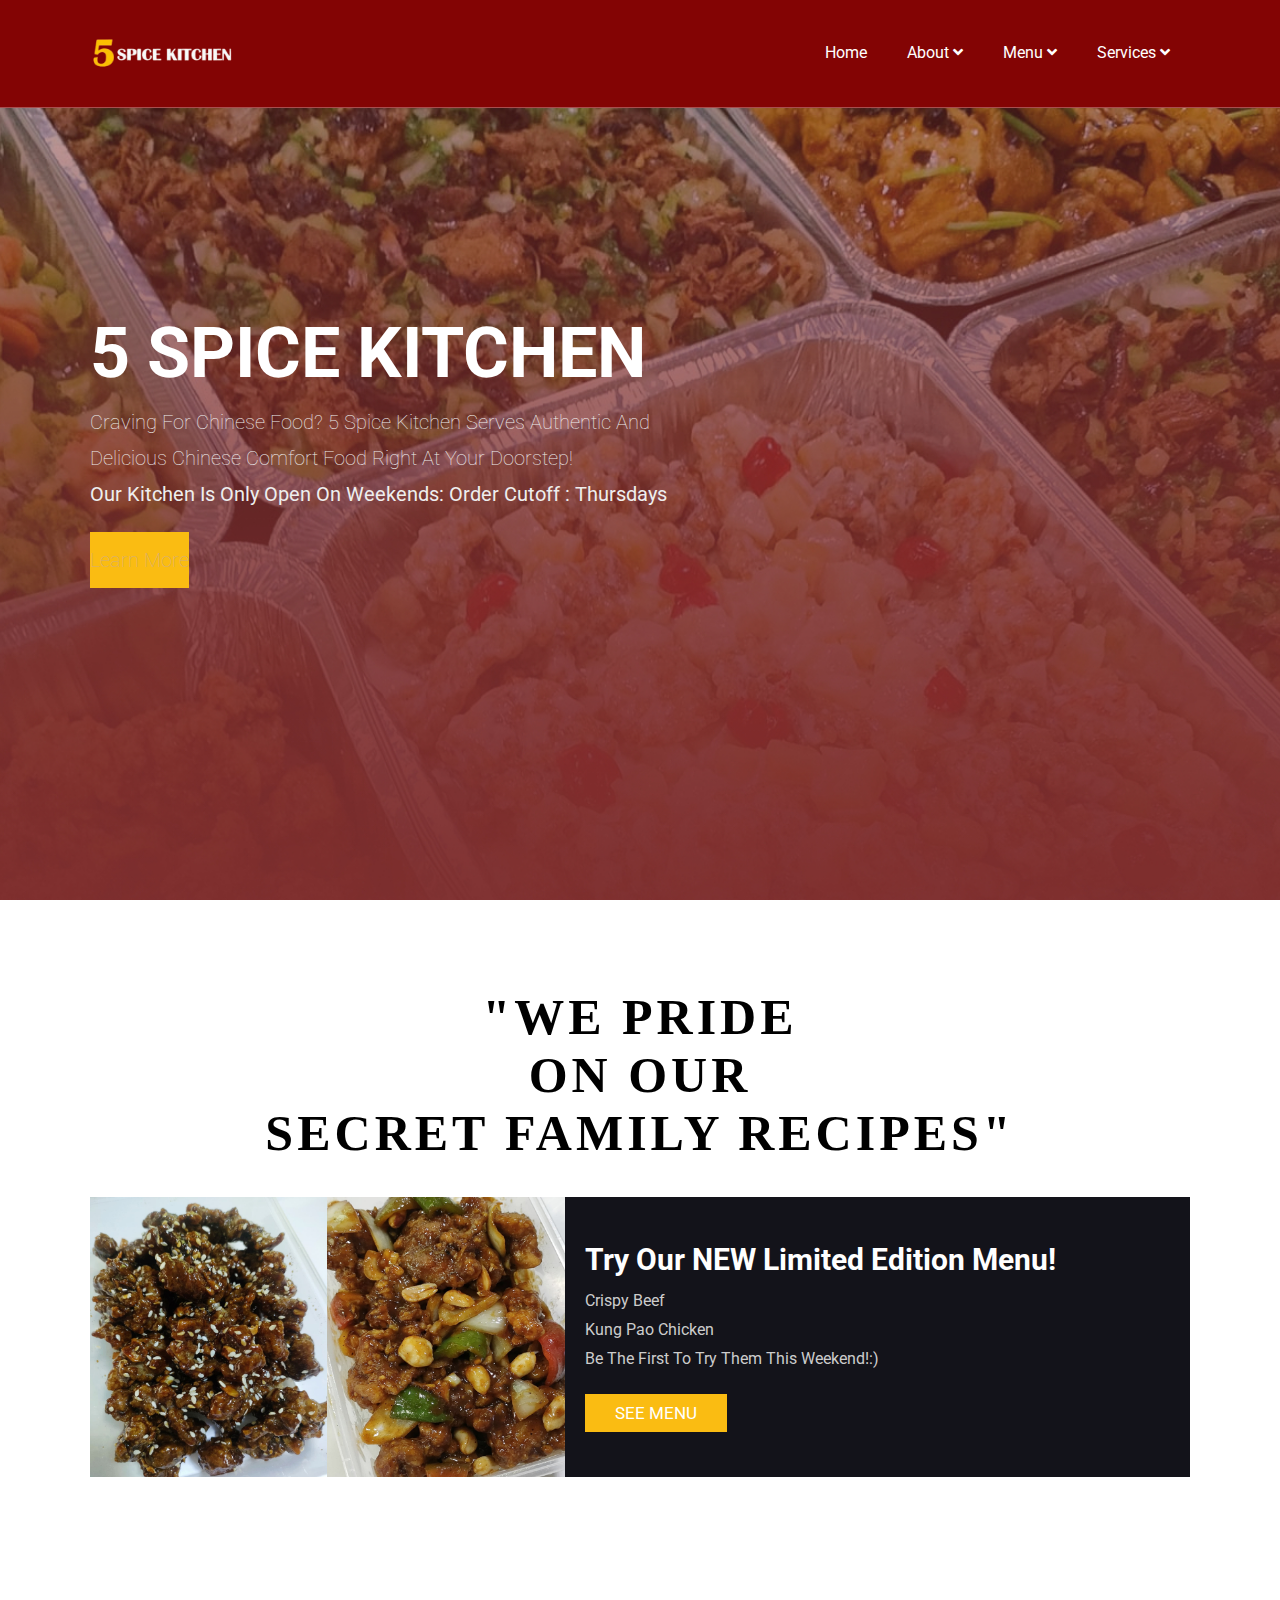
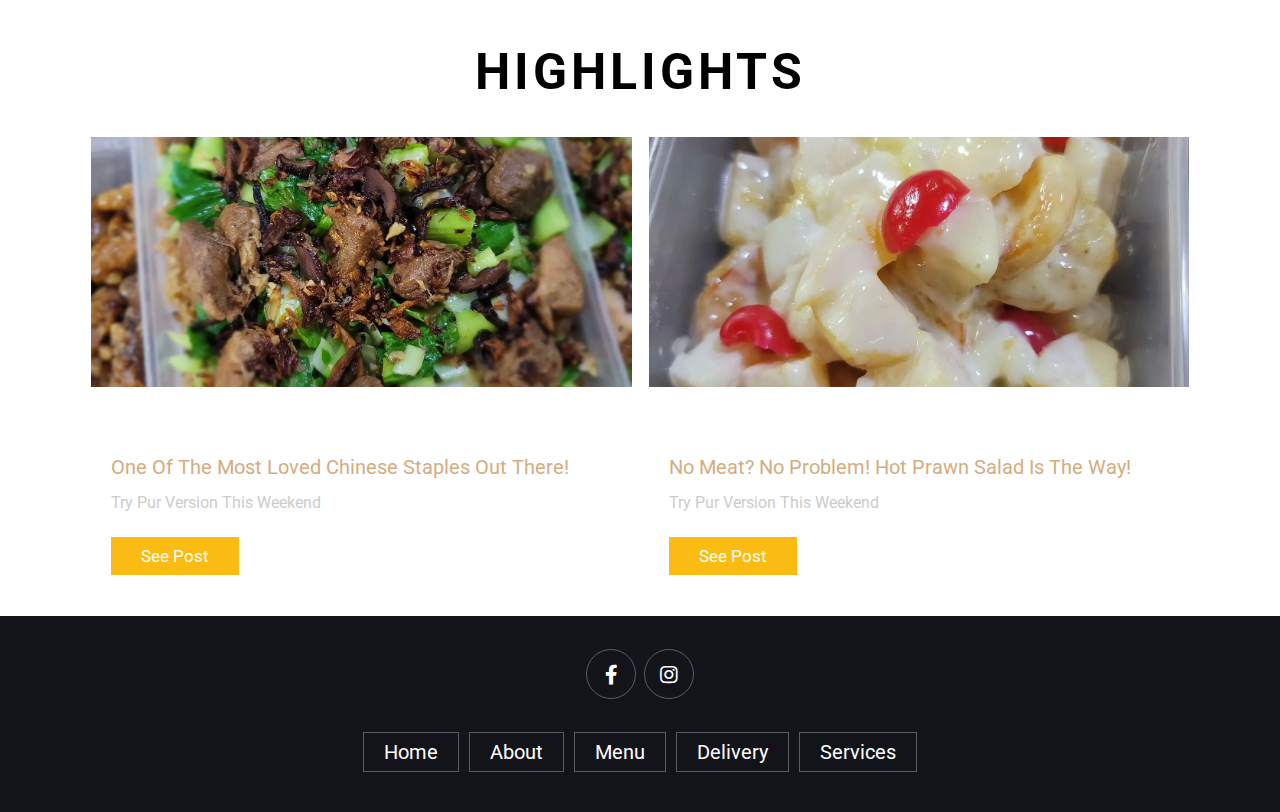
<file: 5Spice/index.html>
<!DOCTYPE html>
<html lang="en">
<head>
    <meta charset="UTF-8">
    <meta http-equiv="X-UA-Compatible" content="IE=edge">
    <meta name="viewport" content="width=device-width, initial-scale=1.0">
    <title>5 Spice Kitchen</title>

    <!-- font awesome cdn link  -->
    <link rel="stylesheet" href="https://cdnjs.cloudflare.com/ajax/libs/font-awesome/5.15.4/css/all.min.css">

    <!-- custom css file link  -->
    <link rel="stylesheet" href="css/style.css">

</head>
<body>

<!-- header section starts  -->

<header class="header">

    <a href="#" class="logo">
        <img src="images/5spice.png" alt="">
    </a>

   <div class="nav">
      <ul class="menu">
        <li class="menu-item"><a href="index.html">Home</a></li>
        <li class="menu-item">
          <a class="sub-btn" href="#">About <i class="fas fa-angle-down"></i> </a>
          <ul class="sub-menu">
            <li class="sub-item"><a href="about.html">About us</a></li>
            <li class="sub-item"><a href="reviews.html">Reviews</a></li>
            <li class="sub-item"><a href="contacts.html">Contacts</a></li>
          </ul>
        </li>
        <li class="menu-item">
          <a href="#">Menu <i class="fas fa-angle-down"></i> </a>
          <ul class="sub-menu">
            <li class="sub-item"><a href="alacarte.html">Ala Carte</a></li>
            <li class="sub-item"><a href="tray.html">Tray</a></li>
          </ul>
      </li>

        </li>
  
        <li class="menu-item">
          <a href="#">Services <i class="fas fa-angle-down"></i> </a>
          <ul class="sub-menu">
            <li class="sub-item"><a href="howto.html"><center>How to Order</center></a></li>
            <li class="sub-item"><a href="suggest.html">Suggestions </a></li>
          </ul>

</header>

<!-- header section ends -->

<!-- home section starts  -->

<section class="home" id="home">

    <div class="content">
        <h3>5 spice kitchen</h3>
        <p>Craving for chinese food? 5 spice kitchen serves authentic and delicious Chinese comfort food right at your doorstep!
            <br>
            <b>Our Kitchen is only open on weekends:
            Order cutoff : Thursdays</b></p>
        <a href="#ulo" class="btn">learn more</a>
    </div>

</section>

<!-- home section ends -->

<!-- section starts  -->

<section class="about" id="about" style="background-color: #FFFFFF;">

    <h1>
        <span id="ulo"> <br>"We pride <br>on our<br> secret family recipes"</span>
    </h1>

    <div class="row">

        <div class="image">
            <img src="images/beef.jpeg" width="50%" style="float:left" alt="">
            <img src="images/chicken.jpeg" width="50%" style="float:right" alt="">

        </div>

        <div class="content">
            <h3>Try our NEW limited edition menu! </h3>
            <p>Crispy beef <br>
                Kung pao chicken<br>
                Be the first to try them this weekend!:)</p>
            <a href="#" class="btn">SEE MENU</a>
        </div>

    </div>

</section>

<!-- section ends -->

<!-- blogs section starts  -->

<section class="blogs" id="blogs" style="background-color: #FFFFFF;">

    <h1> <br><br>highlights</h1>
    <div class="box-container">

        <div class="box">
            <div class="image">
                <img src="images/kiampung.jpeg" alt="">
            </div>
            <div class="content">
                <a href="alacarte.html" class="title">KIAMPENG</a>
                <span>one of the most loved chinese staples out there!</span>
                <p>Try pur version this weekend</p>
                <a href="https://www.instagram.com/p/CcnNLJmvqdR/" class="btn">See post</a>
            </div>
        </div>

        <div class="box">
            <div class="image">
                <img src="images/prawn.jpeg" alt="">
            </div>
            <div class="content">
                <a href="alacarte.html" class="title">PRAWN SALAD</a>
                <span>No meat? No problem! Hot prawn salad is the way!</span>
                <p>Try pur version this weekend</p>
                <a href="https://www.instagram.com/p/CcQDwZSvueu/" class="btn">See post</a>
            </div>
        </div>


    </div>

</section>

<!-- blogs section ends -->
<!-- footer section starts  -->

<section class="footer">

    <div class="share">
        <a href="https://www.facebook.com/5spicekitchenph" class="fab fa-facebook-f"></a>
        <a href="https://www.instagram.com/5spicekitchenph/" class="fab fa-instagram"></a>
    </div>

    <div class="links">
        <a href="index.html">home</a>
        <a href="#">about</a>
        <a href="#">menu</a>
        <a href="#about">delivery</a>
        <a href="#about">services</a>
    </div>

</section>

<!-- footer section ends -->

















<!-- custom js file link  -->
<script src="js/script.js"></script>

</body>
</html>
</file>
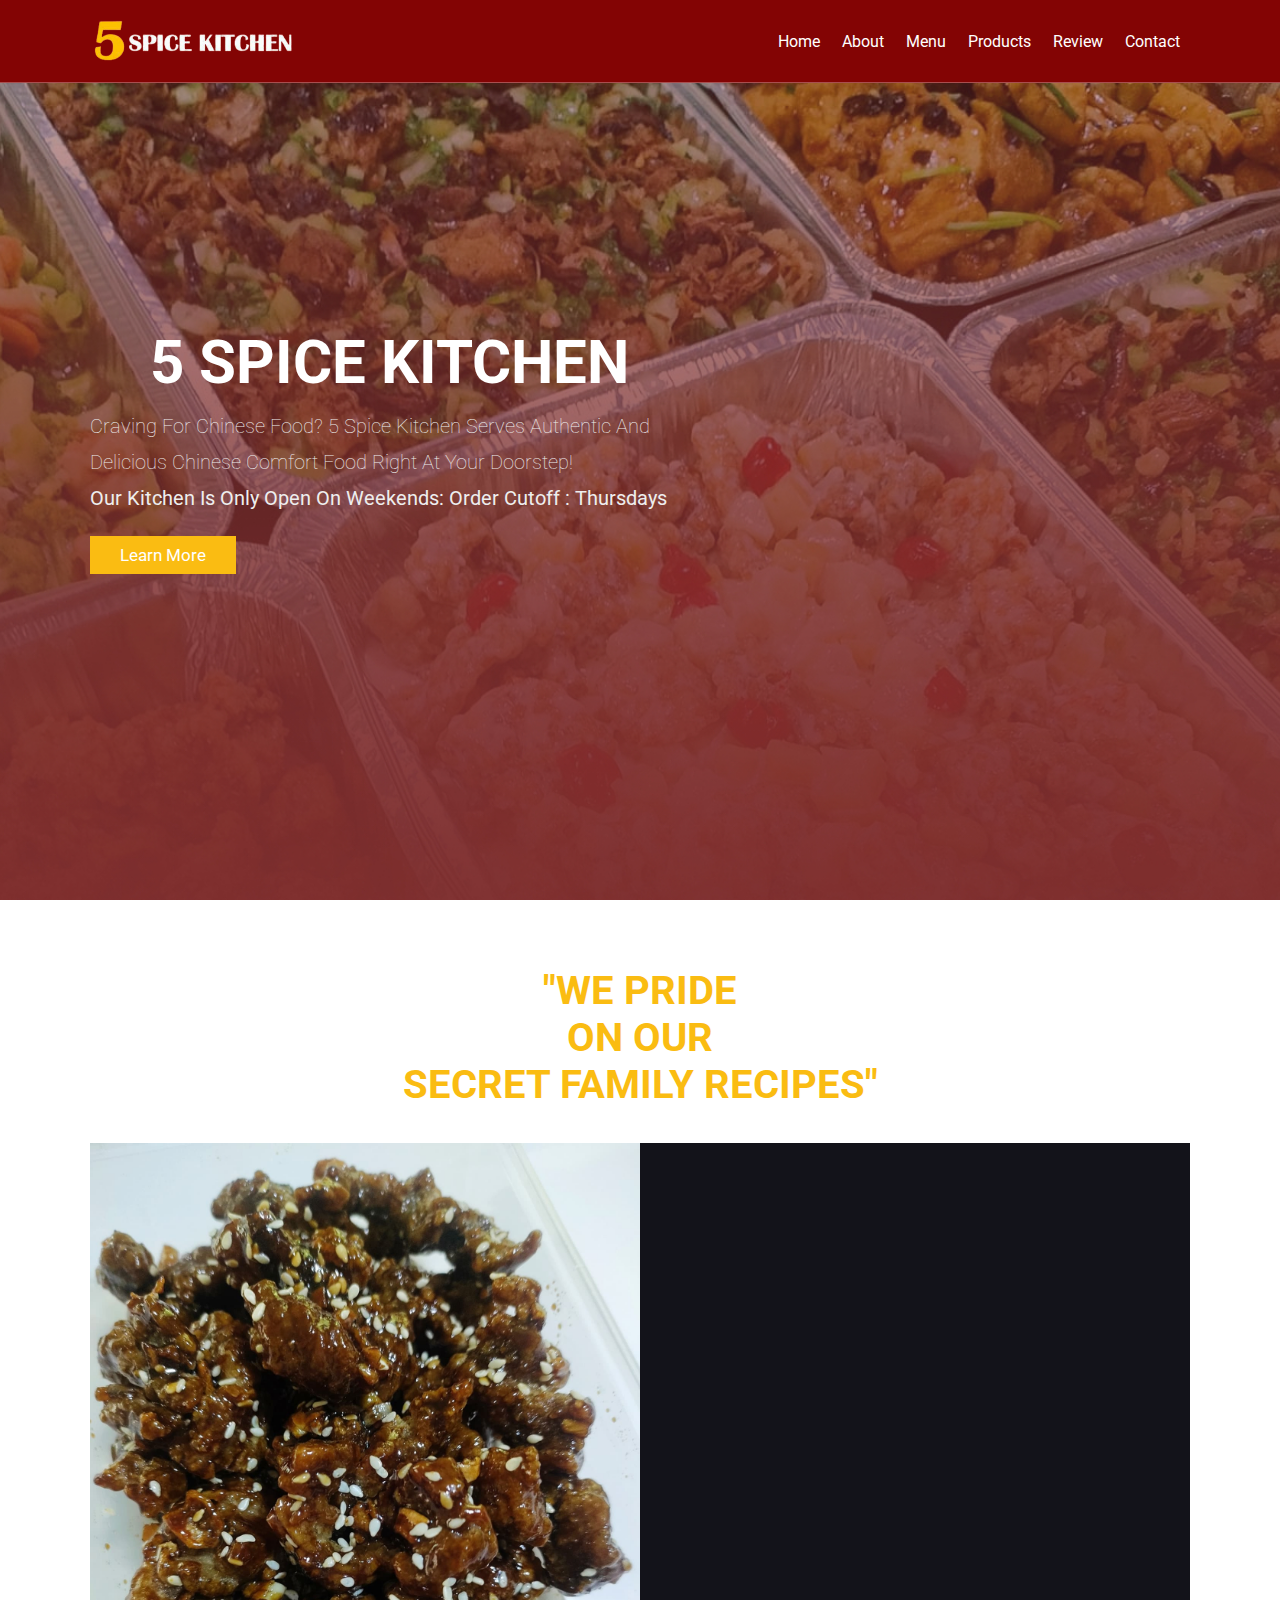
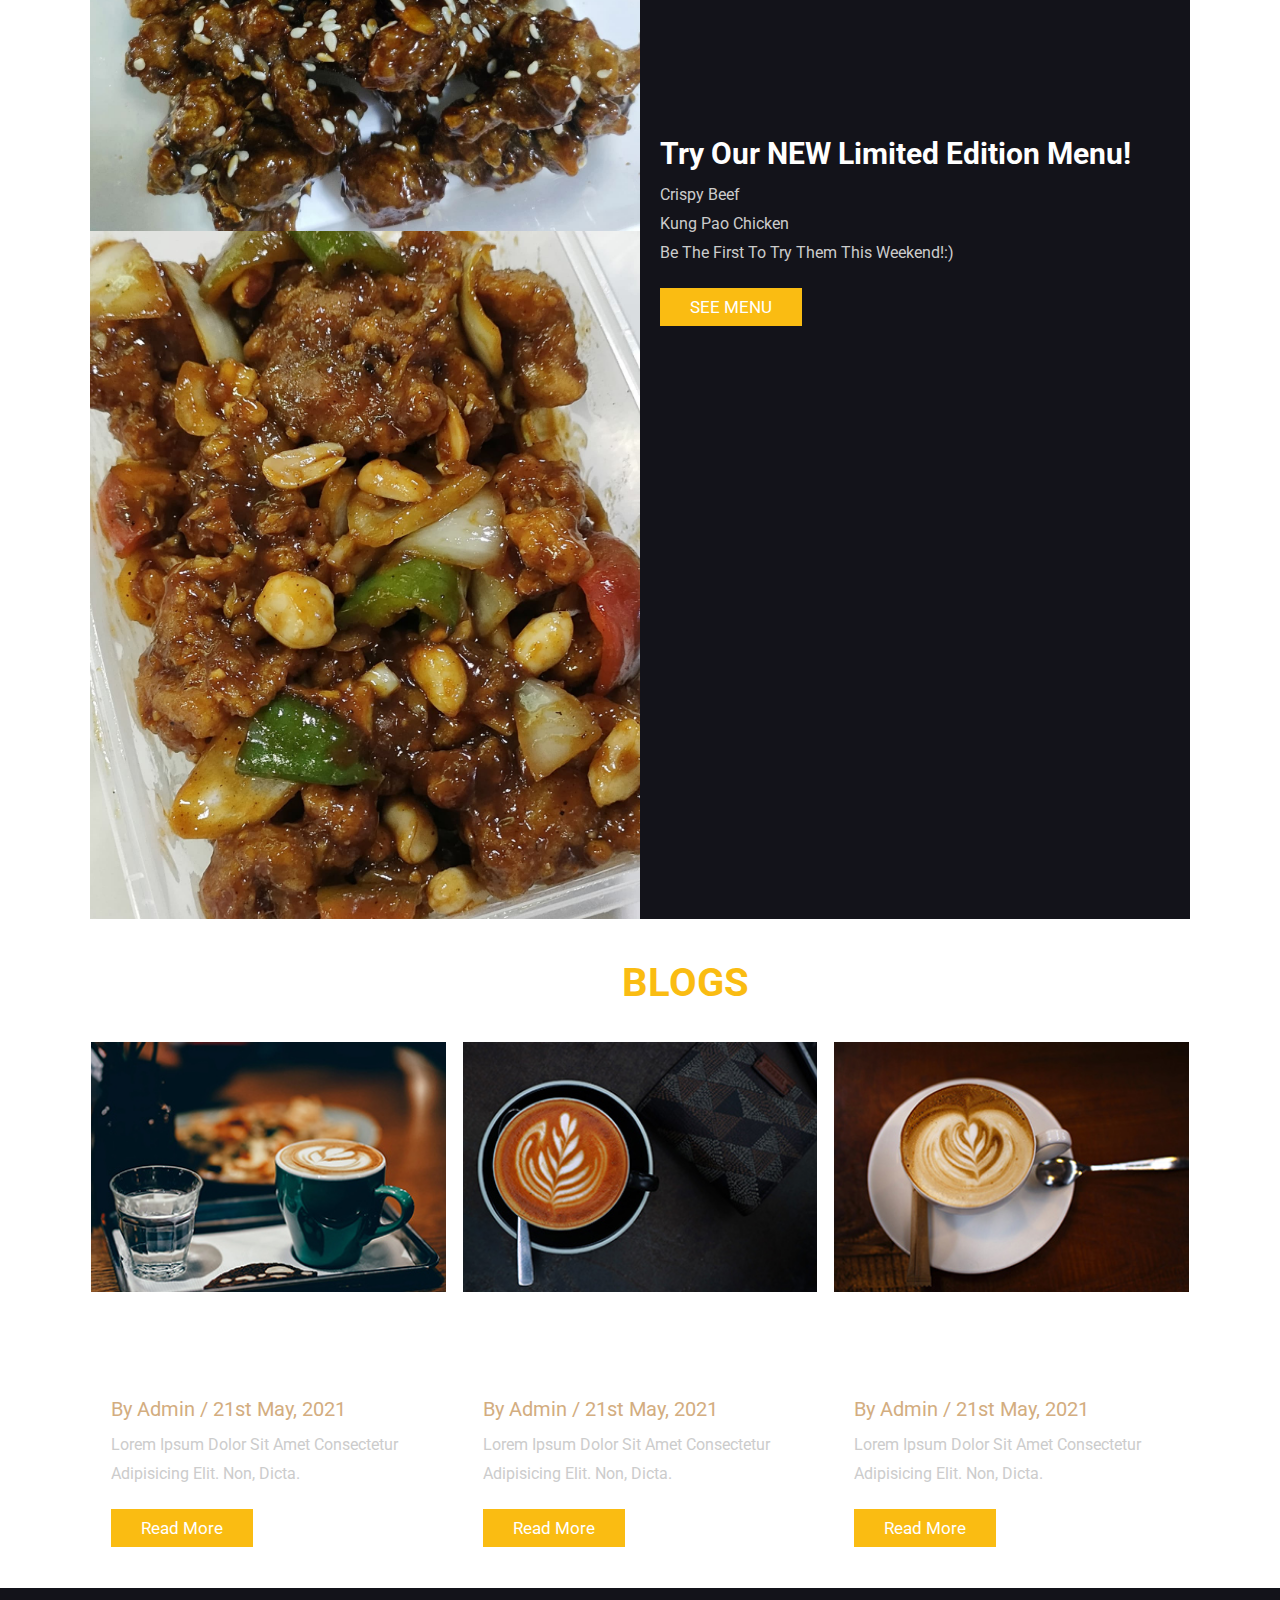
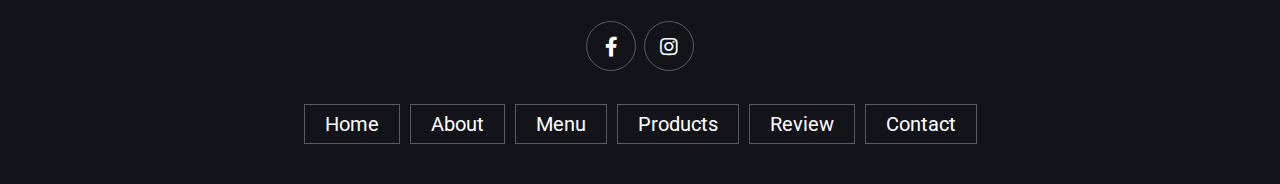
<file: coffee website/index.html>
<!DOCTYPE html>
<html lang="en">
<head>
    <meta charset="UTF-8">
    <meta http-equiv="X-UA-Compatible" content="IE=edge">
    <meta name="viewport" content="width=device-width, initial-scale=1.0">
    <title>5 Spice Kitchen</title>

    <!-- font awesome cdn link  -->
    <link rel="stylesheet" href="https://cdnjs.cloudflare.com/ajax/libs/font-awesome/5.15.4/css/all.min.css">

    <!-- custom css file link  -->
    <link rel="stylesheet" href="css/style.css">

</head>
<body>
    
<!-- header section starts  -->

<header class="header">

    <a href="#" class="logo">
        <img src="images/5spice.png" alt="">
    </a>

    <nav class="navbar">
        <a href="index.html">home</a>
        <a href="#about">about</a>
        <a href="#menu">menu</a>
        <a href="#products">products</a>
        <a href="#review">review</a>
        <a href="#contact">contact</a>
    </nav>

    <div class="search-form">
        <input type="search" id="search-box" placeholder="search here...">
        <label for="search-box" class="fas fa-search"></label>
    </div>


</header>

<!-- header section ends -->

<!-- home section starts  -->

<section class="home" id="home">

    <div class="content">
        <h3>5 spice kitchen</h3>
        <p>Craving for chinese food? 5 spice kitchen serves authentic and delicious Chinese comfort food right at your doorstep!
            <br>
            <b>Our Kitchen is only open on weekends:
            Order cutoff : Thursdays</b></p>
        <a href="#ulo" class="btn">learn more</a>
    </div>

</section>

<!-- home section ends -->

<!-- section starts  -->

<section class="about" id="about" style="background-color: #FFFFFF;">

    <h1 class="heading"> <span id="ulo"><br>"We pride <br> on our <br>secret family recipes"
    </span></h1>

    <div class="row">

        <div class="image">
            <img src="images/beef.jpeg" width="50%" style="float:left" alt="">
            <img src="images/chicken.jpeg" width="50%" style="float:right" alt="">

        </div>

        <div class="content">
            <h3>Try our NEW limited edition menu! </h3>
            <p>Crispy beef <br>
                Kung pao chicken<br>
                Be the first to try them this weekend!:)</p>
            <a href="#" class="btn">SEE MENU</a>
        </div>

    </div>

</section>

<!-- section ends -->

<!-- blogs section starts  -->

<section class="blogs" id="blogs" style="background-color: #FFFFFF;">

    <h1 class="heading"> our <span>blogs</span> </h1>
    <div class="box-container">

        <div class="box">
            <div class="image">
                <img src="images/blog-1.jpeg" alt="">
            </div>
            <div class="content">
                <a href="#" class="title">tasty and refreshing coffee</a>
                <span>by admin / 21st may, 2021</span>
                <p>Lorem ipsum dolor sit amet consectetur adipisicing elit. Non, dicta.</p>
                <a href="#" class="btn">read more</a>
            </div>
        </div>

        <div class="box">
            <div class="image">
                <img src="images/blog-2.jpeg" alt="">
            </div>
            <div class="content">
                <a href="#" class="title">tasty and refreshing coffee</a>
                <span>by admin / 21st may, 2021</span>
                <p>Lorem ipsum dolor sit amet consectetur adipisicing elit. Non, dicta.</p>
                <a href="#" class="btn">read more</a>
            </div>
        </div>

        <div class="box">
            <div class="image">
                <img src="images/blog-3.jpeg" alt="">
            </div>
            <div class="content">
                <a href="#" class="title">tasty and refreshing coffee</a>
                <span>by admin / 21st may, 2021</span>
                <p>Lorem ipsum dolor sit amet consectetur adipisicing elit. Non, dicta.</p>
                <a href="#" class="btn">read more</a>
            </div>
        </div>

    </div>

</section>

<!-- blogs section ends -->
<!-- footer section starts  -->

<section class="footer">

    <div class="share">
        <a href="https://www.facebook.com/5spicekitchenph" class="fab fa-facebook-f"></a>
        <a href="https://www.instagram.com/5spicekitchenph/" class="fab fa-instagram"></a>
    </div>

    <div class="links">
        <a href="#">home</a>
        <a href="#">about</a>
        <a href="#">menu</a>
        <a href="#">products</a>
        <a href="#">review</a>
        <a href="#">contact</a>
    </div>

</section>

<!-- footer section ends -->

















<!-- custom js file link  -->
<script src="js/script.js"></script>

</body>
</html>
</file>
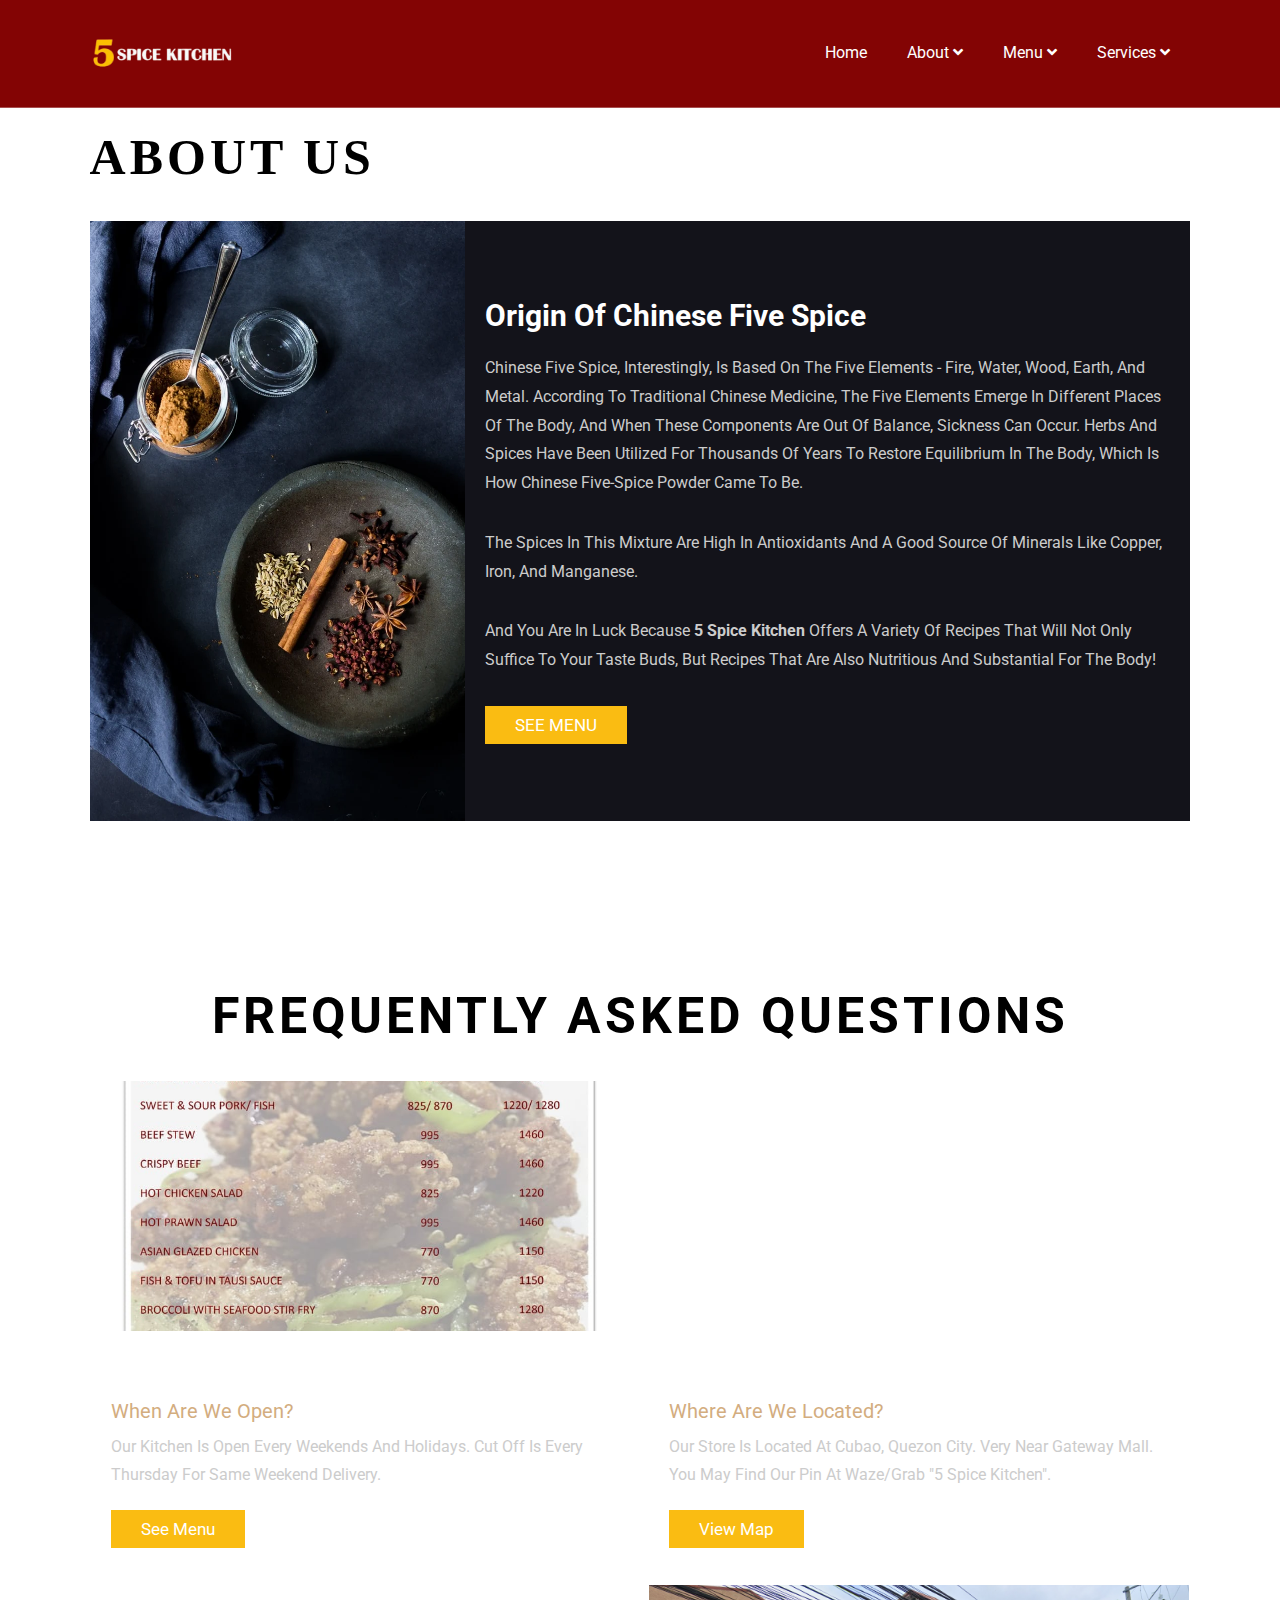
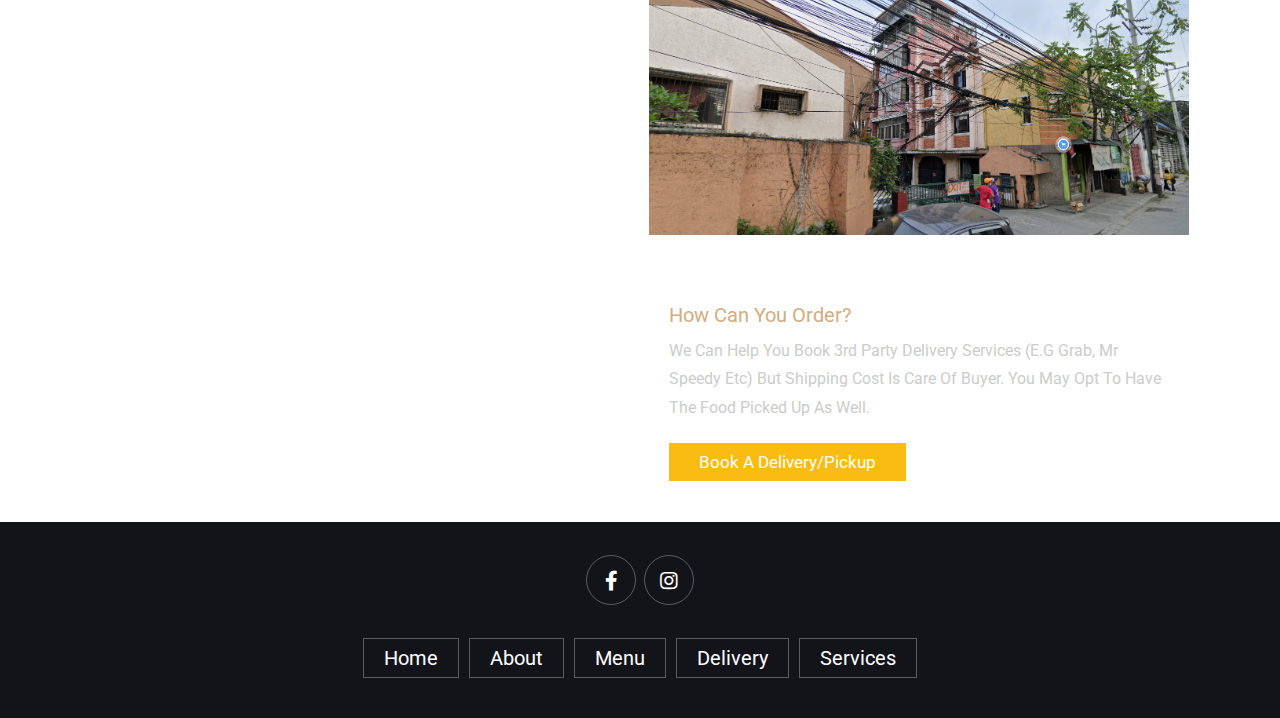
<file: 5Spice/about.html>
<!DOCTYPE html>
<html lang="en">
<head>
    <meta charset="UTF-8">
    <meta http-equiv="X-UA-Compatible" content="IE=edge">
    <meta name="viewport" content="width=device-width, initial-scale=1.0">
    <title>5 Spice Kitchen</title>

    <!-- font awesome cdn link  -->
    <link rel="stylesheet" href="https://cdnjs.cloudflare.com/ajax/libs/font-awesome/5.15.4/css/all.min.css">

    <!-- custom css file link  -->
    <link rel="stylesheet" href="css/style.css">

</head>
<body>

<!-- header section starts  -->

<header class="header">

    <a href="#" class="logo">
        <img src="images/5spice.png" alt="">
    </a>

    <div class="nav">
      <ul class="menu">
        <li class="menu-item"><a href="index.html">Home</a></li>
        <li class="menu-item">
          <a class="sub-btn" href="#">About <i class="fas fa-angle-down"></i> </a>
          <ul class="sub-menu">
            <li class="sub-item"><a href="about.html">About us</a></li>
            <li class="sub-item"><a href="reviews.html">Reviews</a></li>
            <li class="sub-item"><a href="contacts.html">Contacts</a></li>
          </ul>
        </li>
        <li class="menu-item">
          <a href="#">Menu <i class="fas fa-angle-down"></i> </a>
          <ul class="sub-menu">
            <li class="sub-item"><a href="alacarte.html">Ala Carte</a></li>
            <li class="sub-item"><a href="tray.html">Tray</a></li>
          </ul>
      </li>

        </li>
  
        <li class="menu-item">
          <a href="#">Services <i class="fas fa-angle-down"></i> </a>
          <ul class="sub-menu">
            <li class="sub-item"><a href="howto.html"><center>How to Order</center></a></li>
            <li class="sub-item"><a href="suggest.html">Suggestions </a></li>
          </ul>


</header>

<!-- header section ends -->





<!-- about us section starts  -->

<section class="aboutus" id="aboutus" style="background-color: #FFFFFF;">

    <h1>
        <span> <br>About Us</span>
    </h1>

    <div class="row">
      <div class="image2">
          <img src="images/5spiceso.jpg" width="50%" style="float:left" alt="">

      </div>

        <div class="content">
            <h3>Origin of Chinese Five Spice </h3>
            <br />
              <blockquote cite="https://www.feastingathome.com/chinese-five-spice/#:~:text=Interestingly%2C%20Chinese%20Five%20Spice%20is,these%20elements%2C%20illness%20can%20result.">
               Chinese Five Spice, interestingly,
              is based on the five elements - fire, water, wood, earth, and metal.
              According to traditional Chinese medicine, the five elements emerge
               in different places of the body, and when these components are out of balance,
               sickness can occur. Herbs and spices have been utilized for thousands of years
               to restore equilibrium in the body, which is how Chinese five-spice powder came
                  to be.</blockquote>
              <br />
              <p> The spices in this mixture are high in antioxidants and a good source of
                minerals like copper, iron, and manganese. </p>
                <br />
              <p> And you are in luck because <b>5
              Spice Kitchen</b> offers a variety of recipes that will not only suffice to
              your taste buds, but recipes that are also nutritious and substantial for the body!</p>
              <br />
            <a href="#" class="btn">SEE MENU</a>
        </div>

    </div>

</section>

<!-- section ends -->

<!-- FAQ blogs section ends -->
<section class="blogs" id="blogs" style="background-color: #FFFFFF;">

    <h1> <br><br>frequently asked questions</h1>
    <div class="box-container">

        <div class="box">
            <div class="image">
                <img src="images/openhrs.jpg" alt="">
            </div>
            <div class="content">
                <a href="#" class="title">Menu</a>
                <span>When are we open?</span>
                <p>Our Kitchen is open every weekends and holidays. Cut off is every thursday for same weekend delivery.</p>
                <a href="#" class="btn">See Menu</a>
            </div>
        </div>

      <div class="box-container">

            <div class="box">
                <div class="image">
                    <iframe src="https://www.google.com/maps/embed?pb=!1m18!1m12!1m3!1d3860.570550150032!2d121.05707361490825!3d14.62352318043484!2m3!1f0!2f0!3f0!3m2!1i1024!2i768!4f13.1!3m3!1m2!1s0x3397b781d32e0553%3A0xb8b79c655f1cfabd!2s5%20Spice%20Kitchen!5e0!3m2!1sen!2sph!4v1651019450866!5m2!1sen!2sph" width="600" height="450" style="border:0;" allowfullscreen="" loading="lazy" referrerpolicy="no-referrer-when-downgrade"></iframe>
                </div>
                <div class="content">
                    <a href="#" class="title">Location</a>
                    <span>Where are we located?</span>
                    <p>Our store is located at Cubao, Quezon City. Very near Gateway Mall. You may find our pin at waze/grab "5 Spice Kitchen".</p>
                    <a href="https://www.google.com/maps?ll=14.622709,121.060618&z=17&t=m&hl=en&gl=PH&mapclient=embed&cid=13310279182918154941" target="_blank" class="btn">View Map</a>
                </div>
            </div>

          <div class="box">
                <div class="image">
                    <img src="images/location.png" alt="">
                </div>
                <div class="content">
                    <a href="#" class="title">Delivery</a>
                    <span>How can you order?</span>
                    <p>We can help you book 3rd party delivery services (e.g grab, mr speedy etc) but shipping cost is care of buyer.
                     You may opt to have the food picked up as well.</p>
                    <a href="#" class="btn">Book A Delivery/Pickup</a>
                </div>
            </div>
  </section>
  <!-- FAQ Blogs End Here -->


<!-- footer section starts  -->

<section class="footer">

    <div class="share">
        <a href="https://www.facebook.com/5spicekitchenph" class="fab fa-facebook-f"></a>
        <a href="https://www.instagram.com/5spicekitchenph/" class="fab fa-instagram"></a>
    </div>

    <div class="links">
        <a href="index.html">home</a>
        <a href="#">about</a>
        <a href="#">menu</a>
        <a href="#about">delivery</a>
        <a href="#about">services</a>
    </div>

</section>

<!-- footer section ends -->

















<!-- custom js file link  -->
<script src="js/script.js"></script>

</body>
</html>
</file>
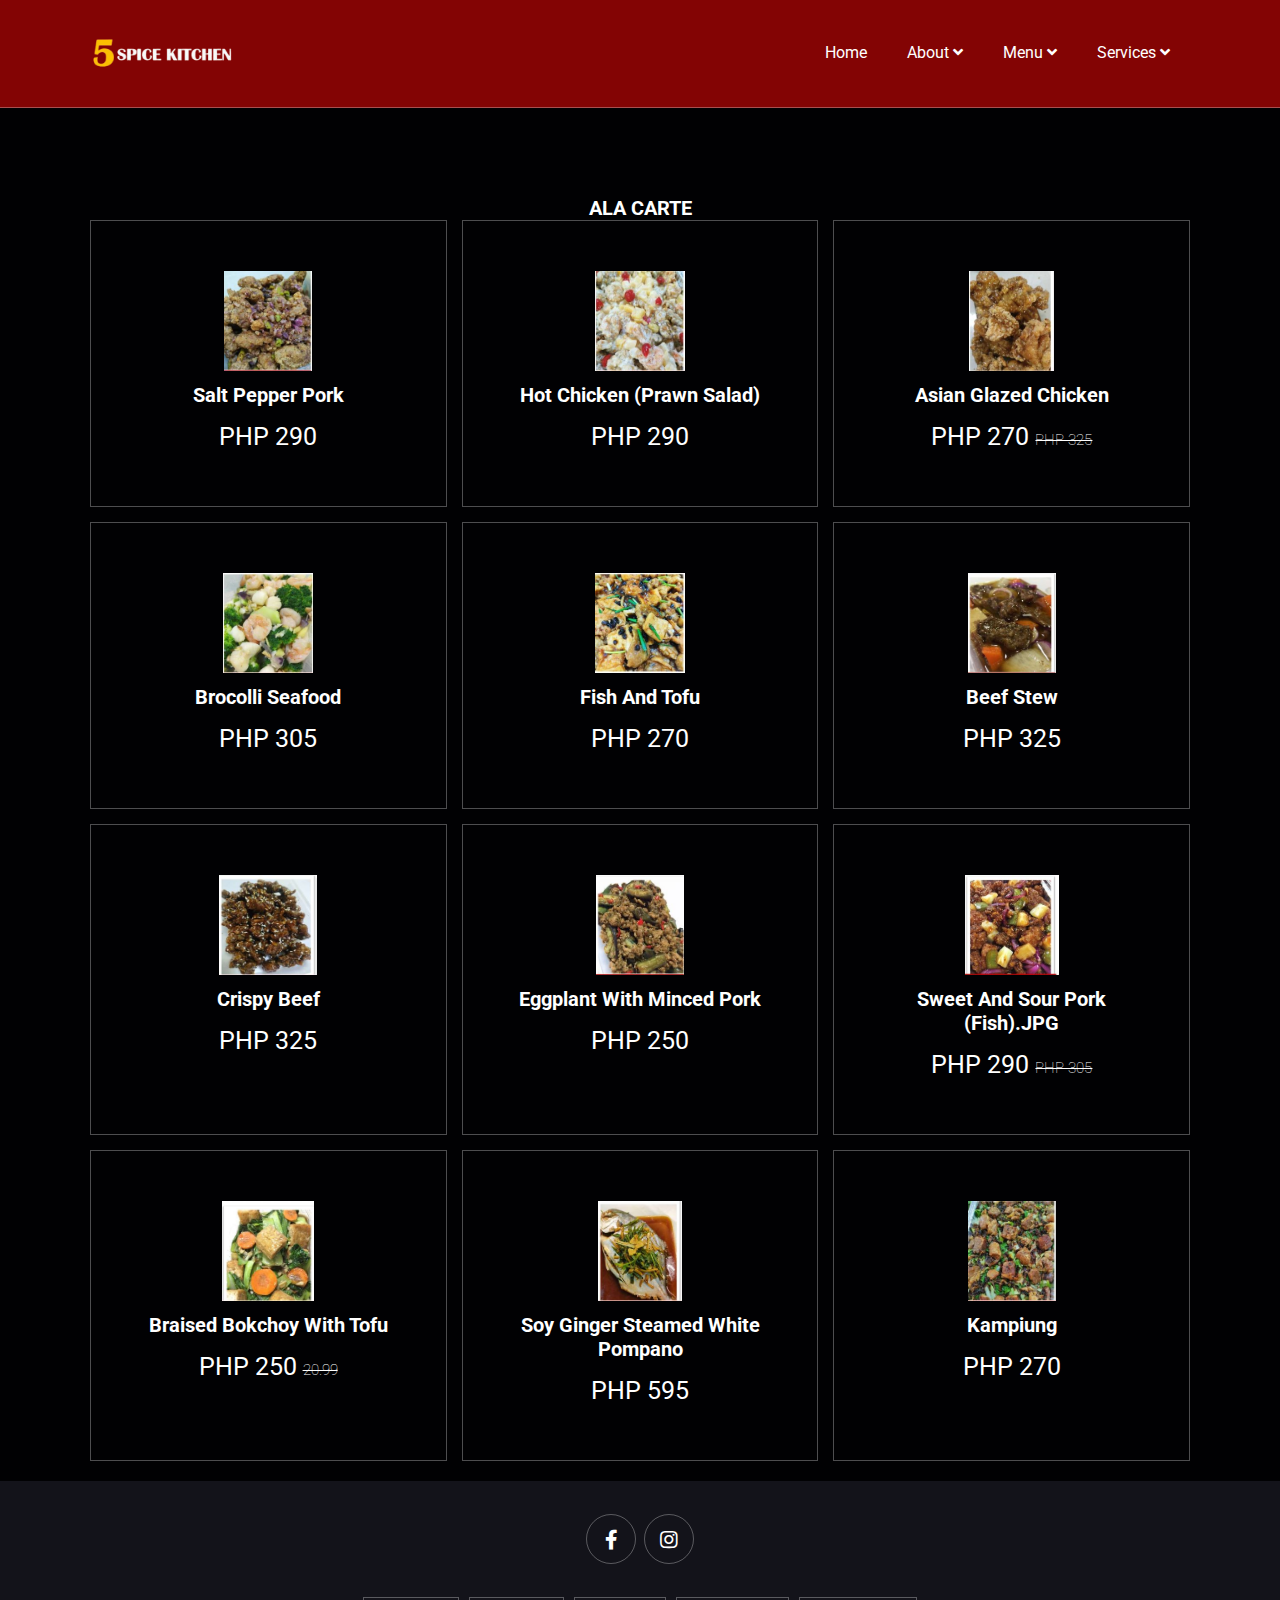
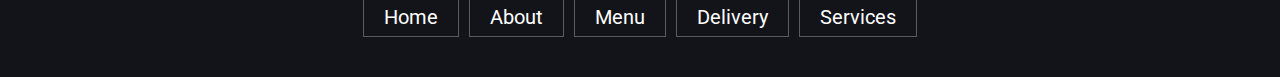
<file: 5Spice/alacarte.html>
<!DOCTYPE html>

<html lang="en">
<head>
    <meta charset="UTF-8">
    <meta http-equiv="X-UA-Compatible" content="IE=edge">
    <meta name="viewport" content="width=device-width, initial-scale=1.0">
    <title>5 Spice Kitchen</title>

    <!-- font awesome cdn link  -->
    <link rel="stylesheet" href="https://cdnjs.cloudflare.com/ajax/libs/font-awesome/5.15.4/css/all.min.css">

    <!-- custom css file link  -->
    <link rel="stylesheet" href="css/style.css">

</head>
<body>

<!-- header section starts  -->

<header class="header">

    <a href="#" class="logo">
        <img src="images/5spice.png" alt="">
    </a>

    <div class="nav">
      <ul class="menu">
        <li class="menu-item"><a href="index.html">Home</a></li>
        <li class="menu-item">
          <a class="sub-btn" href="#">About <i class="fas fa-angle-down"></i> </a>
          <ul class="sub-menu">
            <li class="sub-item"><a href="about.html">About us</a></li>
            <li class="sub-item"><a href="reviews.html">Reviews</a></li>
            <li class="sub-item"><a href="contacts.html">Contacts</a></li>
          </ul>
        </li>
        <li class="menu-item">
          <a href="#">Menu <i class="fas fa-angle-down"></i> </a>
          <ul class="sub-menu">
            <li class="sub-item"><a href="alacarte.html">Ala Carte</a></li>
            <li class="sub-item"><a href="tray.html">Tray</a></li>
          </ul>
      </li>

        </li>
  
        <li class="menu-item">
          <a href="#">Services <i class="fas fa-angle-down"></i> </a>
          <ul class="sub-menu">
            <li class="sub-item"><a href="howto.html"><center>How to Order</center></a></li>
            <li class="sub-item"><a href="suggest.html">Suggestions </a></li>
          </ul>


</header>
<section class="menu" id="menu">
<br><br><br><br><br><br><br><br><br><br><br><br><br><br><br><br>
    <center><h1 class="heading" style="color:white">ALA CARTE </h1></center> 
    <div class="box-container">

        <div class="box">
            <img src="images/Salt Pepper Pork.JPG" alt="">
            <h3>Salt Pepper Pork</h3>
            <div class="price">PHP 290<span></span></div>
            
        </div>

        <div class="box">
            <img src="images/HotChicken(prawn salad).JPG" alt="">
            <h3>Hot Chicken (prawn salad)</h3>
            <div class="price">PHP 290 <span></span></div>
            
        </div>

        <div class="box">
            <img src="images/Asian Glazed Chicken.JPG" alt="">
            <h3>Asian Glazed Chicken</h3>
            <div class="price">PHP 270 <span>PHP 325</span></div>
            
        </div>

        <div class="box">
            <img src="images/Brocolli Seafood.JPG" alt="">
            <h3>Brocolli Seafood</h3>
            <div class="price">PHP 305 <span></span></div>
            
        </div>

        <div class="box">
            <img src="images/Fish and Tofu.JPG" alt="">
            <h3>Fish and Tofu</h3>
            <div class="price">PHP 270 <span></span></div>
            
        </div>

        <div class="box">
            <img src="images/Beef Stew.JPG" alt="">
            <h3>Beef Stew</h3>
            <div class="price">PHP 325 <span></span></div>
            
        </div>

        <div class="box">
            <img src="images/Crispy Beef.JPG" alt="">
            <h3>Crispy Beef</h3>
            <div class="price">PHP 325 <span></span></div>
            
        </div>

        <div class="box">
            <img src="images/Eggplant with minced pork.JPG" alt="">
            <h3>Eggplant with minced pork</h3>
            <div class="price">PHP 250 <span></span></div>
            
        </div>

        <div class="box">
            <img src="images/Sweer and Sour Pork (fish).JPG" alt="">
            <h3>Sweet and Sour Pork (fish).JPG</h3>
            <div class="price">PHP 290 <span>PHP 305</span></div>
            
        </div>

        <div class="box">
            <img src="images/Braised Bokchoy with Tofu.JPG" alt="">
            <h3>Braised Bokchoy with Tofu</h3>
            <div class="price">PHP 250 <span>20.99</span></div>
            
        </div>


        <div class="box">
            <img src="images/Soy Ginger steamed white pompano.JPG" alt="">
            <h3>Soy Ginger steamed white pompano</h3>
            <div class="price">PHP 595 <span></span></div>
            
        </div>

        <div class="box">
            <img src="images/Kampiung.JPG" alt="">
            <h3>Kampiung</h3>
            <div class="price">PHP 270 <span></span></div>
            
        </div>

    </div>
</section>
<section class="footer">

    <div class="share">
        <a href="https://www.facebook.com/5spicekitchenph" class="fab fa-facebook-f"></a>
        <a href="https://www.instagram.com/5spicekitchenph/" class="fab fa-instagram"></a>
    </div>

    <div class="links">
        <a href="index.html">home</a>
        <a href="#">about</a>
        <a href="#">menu</a>
        <a href="#about">delivery</a>
        <a href="#about">services</a>
    </div>

</section>

    <link rel="stylesheet" href="css/style.css">
    <script src="js/script.js"></script>
    
</html>
</file>
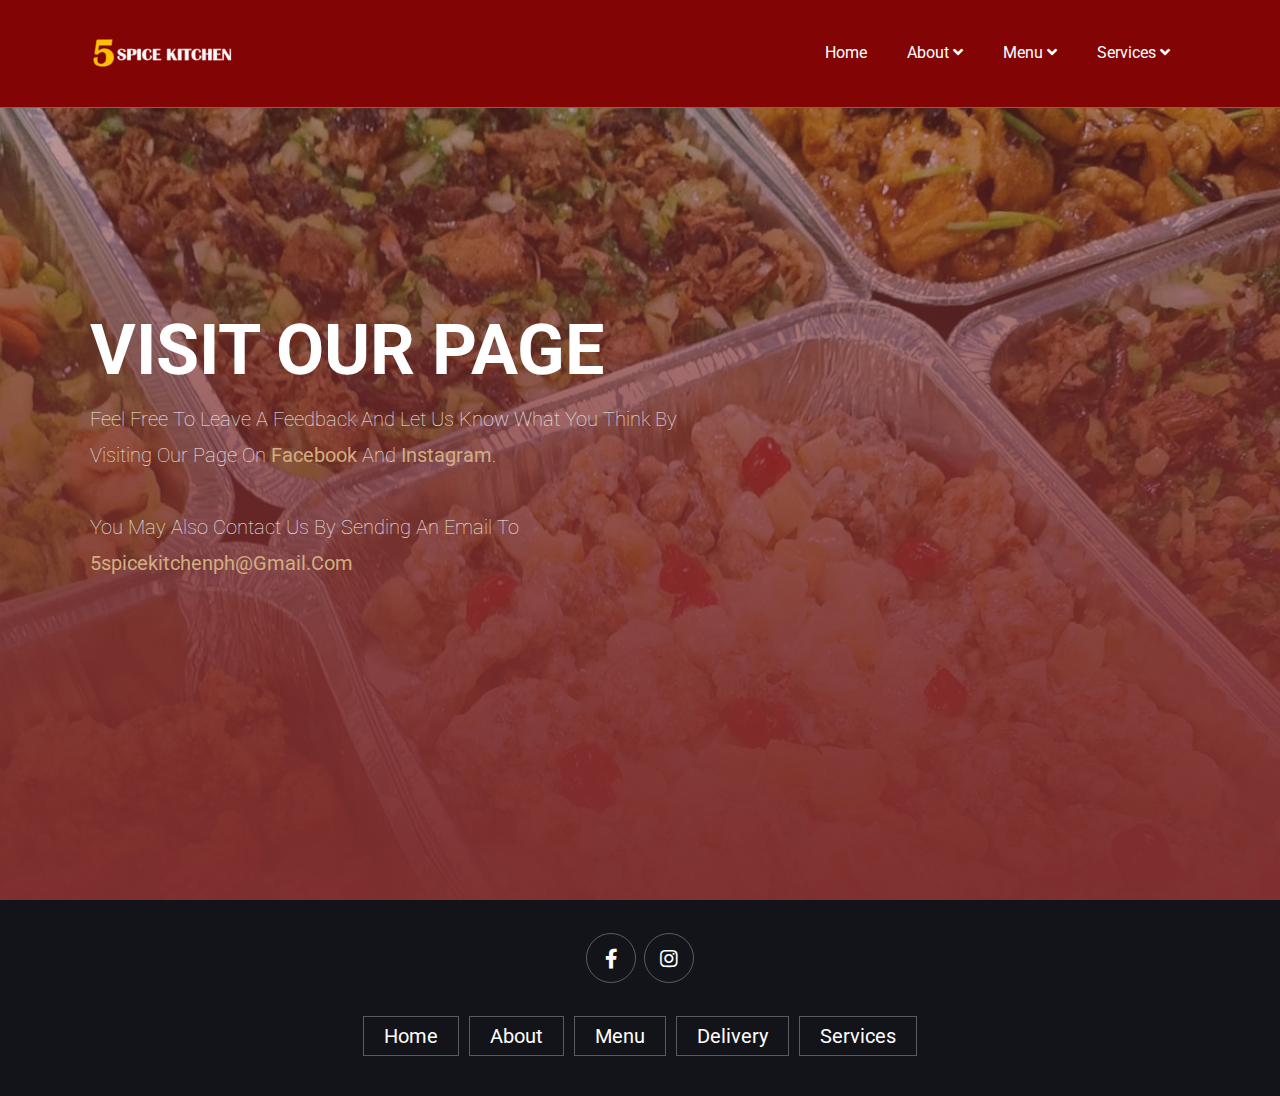
<file: 5Spice/contacts.html>
<!DOCTYPE html>
<html lang="en">
<head>
    <meta charset="UTF-8">
    <meta http-equiv="X-UA-Compatible" content="IE=edge">
    <meta name="viewport" content="width=device-width, initial-scale=1.0">
    <title>5 Spice Kitchen</title>

    <!-- font awesome cdn link  -->
    <link rel="stylesheet" href="https://cdnjs.cloudflare.com/ajax/libs/font-awesome/5.15.4/css/all.min.css">

    <!-- custom css file link  -->
    <link rel="stylesheet" href="css/style.css">

</head>
<body>

<!-- header section starts  -->

<header class="header">

    <a href="#" class="logo">
        <img src="images/5spice.png" alt="">
    </a>

    <div class="nav">
      <ul class="menu">
        <li class="menu-item"><a href="index.html">Home</a></li>
        <li class="menu-item">
          <a class="sub-btn" href="#">About <i class="fas fa-angle-down"></i> </a>
          <ul class="sub-menu">
            <li class="sub-item"><a href="about.html">About us</a></li>
            <li class="sub-item"><a href="reviews.html">Reviews</a></li>
            <li class="sub-item"><a href="contacts.html">Contacts</a></li>
          </ul>
        </li>
        <li class="menu-item">
          <a href="#">Menu <i class="fas fa-angle-down"></i> </a>
          <ul class="sub-menu">
            <li class="sub-item"><a href="alacarte.html">Ala Carte</a></li>
            <li class="sub-item"><a href="tray.html">Tray</a></li>
          </ul>
      </li>

        </li>
  
        <li class="menu-item">
          <a href="#">Services <i class="fas fa-angle-down"></i> </a>
          <ul class="sub-menu">
            <li class="sub-item"><a href="howto.html"><center>How to Order</center></a></li>
            <li class="sub-item"><a href="suggest.html">Suggestions </a></li>
          </ul>


</header>

<!-- header section ends -->
<!-- contact section starts -->
<section class="home" id="home">

    <div class="content">
        <h3>Visit our page</h3>
        <p> Feel free to leave a feedback and let us know what you think by visiting our page on <a href="https://www.facebook.com/5spicekitchenph/reviews/?ref=page_internal"><b>Facebook</b></a> and <a href="https://www.instagram.com/5spicekitchenph/"><b>Instagram</b></a>.
          <br /><br /> You may also contact us
           by sending an email to <a href = "mailto: 5spicekitchenph@gmail.com"><b>5spicekitchenph@gmail.com</b></a>
            <br>


    </div>

</section>

<!-- contact section ends-->
<!-- footer section starts  -->

<section class="footer">

    <div class="share">
        <a href="https://www.facebook.com/5spicekitchenph" class="fab fa-facebook-f"></a>
        <a href="https://www.instagram.com/5spicekitchenph/" class="fab fa-instagram"></a>
    </div>

    <div class="links">
        <a href="index.html">home</a>
        <a href="#">about</a>
        <a href="#">menu</a>
        <a href="#about">delivery</a>
        <a href="#about">services</a>
    </div>

</section>

<!-- footer section ends -->

















<!-- custom js file link  -->
<script src="js/script.js"></script>

</body>
</html>
</file>
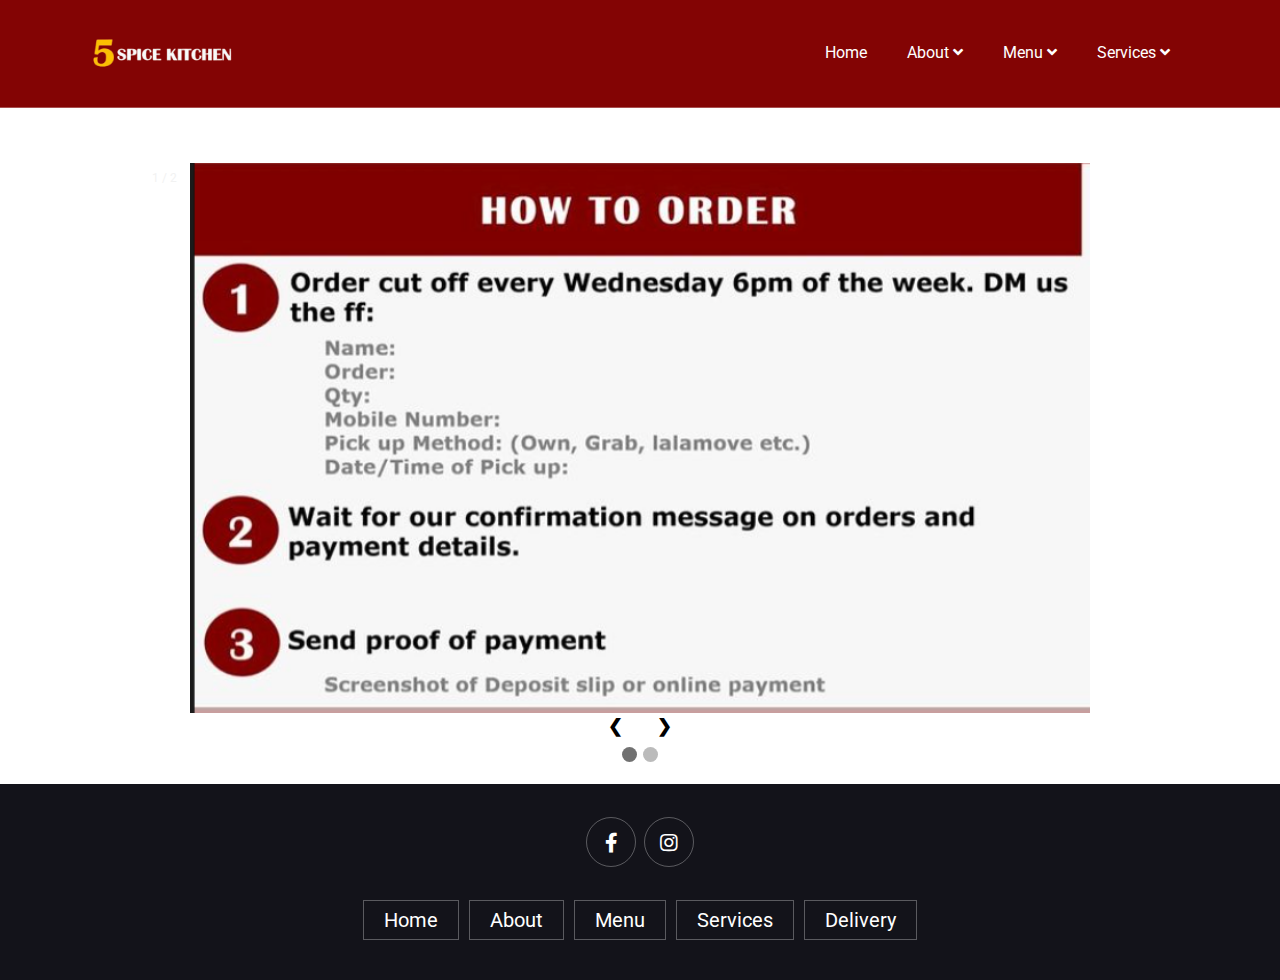
<file: 5Spice/howto.html>
<!DOCTYPE html>
<html lang="en">
<head>
    <meta charset="UTF-8">
    <meta http-equiv="X-UA-Compatible" content="IE=edge">
    <meta name="viewport" content="width=device-width, initial-scale=1.0">
    <title>5 Spice Kitchen</title>

    <!-- font awesome cdn link  -->
    <link rel="stylesheet" href="https://cdnjs.cloudflare.com/ajax/libs/font-awesome/5.15.4/css/all.min.css">

    <!-- custom css file link  -->
    <link rel="stylesheet" href="css/style.css">
    <link rel="stylesheet" href="css/slide.css">

</head>
<body>

<!-- header section starts  -->

<header class="header">

    <a href="#" class="logo">
        <img src="images/5spice.png" alt="">
    </a>

    <div class="nav">
      <ul class="menu">
        <li class="menu-item"><a href="index.html">Home</a></li>
        <li class="menu-item">
          <a class="sub-btn" href="#">About <i class="fas fa-angle-down"></i> </a>
          <ul class="sub-menu">
            <li class="sub-item"><a href="about.html">About us</a></li>
            <li class="sub-item"><a href="reviews.html">Reviews</a></li>
            <li class="sub-item"><a href="contacts.html">Contacts</a></li>
          </ul>
        </li>
        <li class="menu-item">
          <a href="#">Menu <i class="fas fa-angle-down"></i> </a>
          <ul class="sub-menu">
            <li class="sub-item"><a href="alacarte.html">Ala Carte</a></li>
            <li class="sub-item"><a href="tray.html">Tray</a></li>
          </ul>
      </li>

        </li>
  
        <li class="menu-item">
          <a href="#">Services <i class="fas fa-angle-down"></i> </a>
          <ul class="sub-menu">
            <li class="sub-item"><a href="howto.html"><center>How to Order</center></a></li>
            <li class="sub-item"><a href="suggest.html">Suggestions </a></li>
          </ul>
  


</header>

<!-- header section ends -->





<!-- about us section starts  -->

<section class="aboutus" id="aboutus" style="background-color: #FFFFFF;">

    <h1>
        <span> <br></span>
    </h1>
    <center>
    <div class="slideshow-container">

<div class="mySlides fade">
  <div class="numbertext">1 / 2</div>
  <img src="images/howto1.png" style="width:90%; height:90%">
</div>

<div class="mySlides fade">
  <div class="numbertext">2 / 2</div>
  <img src="images/howto.png" style="width:90%; height:90%">
</div>

<a class="prev" onclick="plusSlides(-1)">❮</a>
<a class="next" onclick="plusSlides(1)">❯</a>

</div>
<br>

<div style="text-align:center">
  <span class="dot" onclick="currentSlide(1)"></span> 
  <span class="dot" onclick="currentSlide(2)"></span> 
</div>

</center>
</section>

<script>
let slideIndex = 1;
showSlides(slideIndex);

function plusSlides(n) {
  showSlides(slideIndex += n);
}

function currentSlide(n) {
  showSlides(slideIndex = n);
}

function showSlides(n) {
  let i;
  let slides = document.getElementsByClassName("mySlides");
  let dots = document.getElementsByClassName("dot");
  if (n > slides.length) {slideIndex = 1}    
  if (n < 1) {slideIndex = slides.length}
  for (i = 0; i < slides.length; i++) {
    slides[i].style.display = "none";  
  }
  for (i = 0; i < dots.length; i++) {
    dots[i].className = dots[i].className.replace(" active", "");
  }
  slides[slideIndex-1].style.display = "block";  
  dots[slideIndex-1].className += " active";
}
</script>


<!-- section ends -->


<!-- blogs section ends -->
<!-- footer section starts  -->

<section class="footer">

    <div class="share">
        <a href="https://www.facebook.com/5spicekitchenph" class="fab fa-facebook-f"></a>
        <a href="https://www.instagram.com/5spicekitchenph/" class="fab fa-instagram"></a>
    </div>

    <div class="links">
        <a href="index.html">home</a>
        <a href="about.html">about</a>
        <a href="#">menu</a>
        <a href="#about">services</a>
        <a href="#">delivery</a>
    </div>


<!-- footer section ends -->

















<!-- custom js file link  -->
<script src="js/script.js"></script>

</body>
</html>
</file>
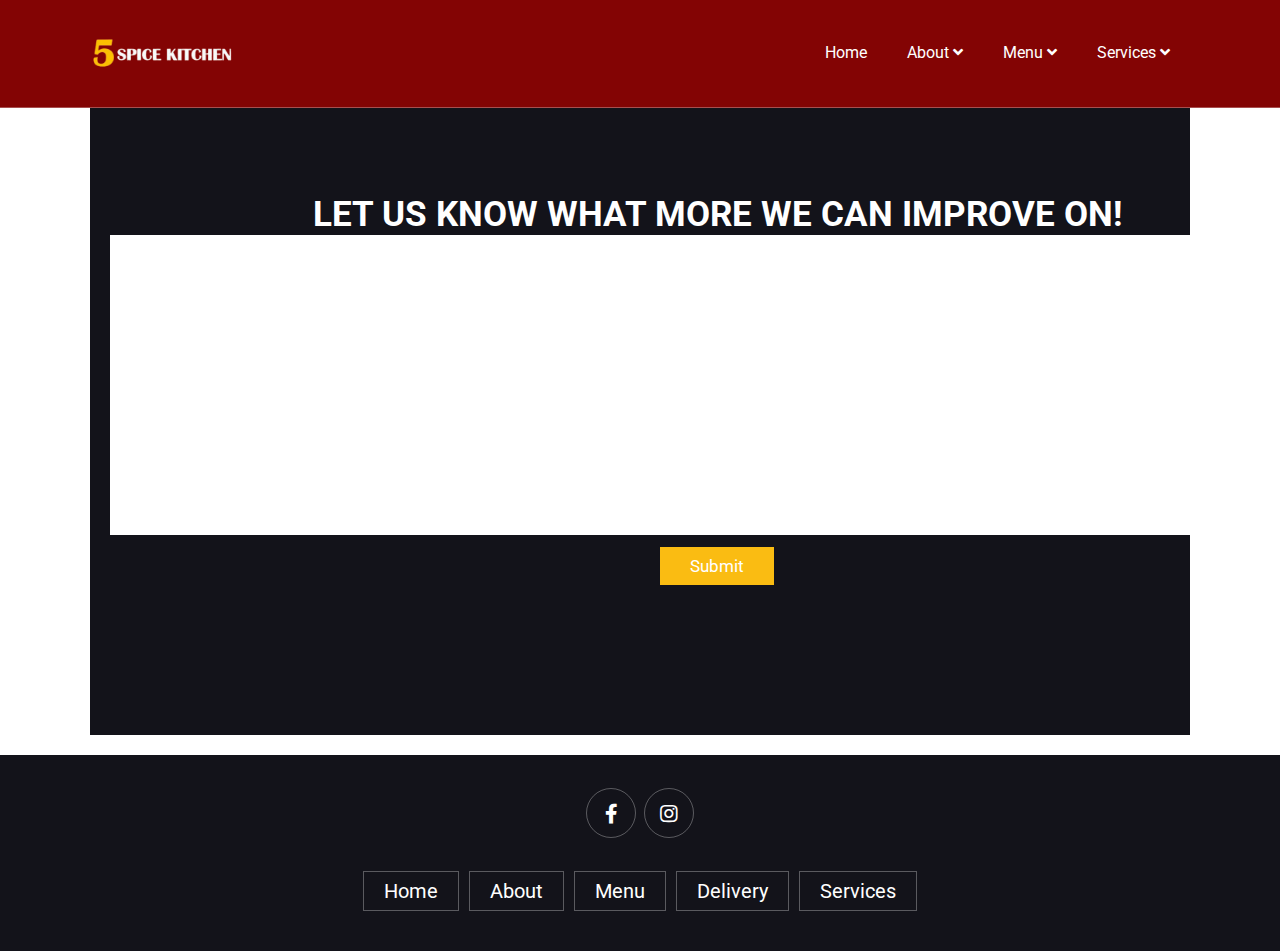
<file: 5Spice/suggest.html>
<!DOCTYPE html>
<html lang="en">
<head>
    <meta charset="UTF-8">
    <meta http-equiv="X-UA-Compatible" content="IE=edge">
    <meta name="viewport" content="width=device-width, initial-scale=1.0">
    <title>5 Spice Kitchen</title>

    <!-- font awesome cdn link  -->
    <link rel="stylesheet" href="https://cdnjs.cloudflare.com/ajax/libs/font-awesome/5.15.4/css/all.min.css">

    <!-- custom css file link  -->
    <link rel="stylesheet" href="css/style.css">
    <link rel="stylesheet" href="css/slide.css">

</head>
<body>

<!-- header section starts  -->

<header class="header">

    <a href="#" class="logo">
        <img src="images/5spice.png" alt="">
    </a>

    <div class="nav">
      <ul class="menu">
        <li class="menu-item"><a href="index.html">Home</a></li>
        <li class="menu-item">
          <a class="sub-btn" href="#">About <i class="fas fa-angle-down"></i> </a>
          <ul class="sub-menu">
            <li class="sub-item"><a href="about.html">About us</a></li>
            <li class="sub-item"><a href="reviews.html">Reviews</a></li>
            <li class="sub-item"><a href="contacts.html">Contacts</a></li>
          </ul>
        </li>
        <li class="menu-item">
          <a href="#">Menu <i class="fas fa-angle-down"></i> </a>
          <ul class="sub-menu">
            <li class="sub-item"><a href="alacarte.html">Ala Carte</a></li>
            <li class="sub-item"><a href="tray.html">Tray</a></li>
          </ul>
      </li>

        </li>
  
        <li class="menu-item">
          <a href="#">Services <i class="fas fa-angle-down"></i> </a>
          <ul class="sub-menu">
            <li class="sub-item"><a href="howto.html"><center>How to Order</center></a></li>
            <li class="sub-item"><a href="suggest.html">Suggestions </a></li>
          </ul>

</header>

<!-- header section ends -->

<section class="contact" id="contact" style="background-color: #FFFFFF;">

    <h1 class="heading"> <span>suggestions</span></h1>

    <div class="row">
        <form action="mailto:syvillacruz14@gmail.com">
            <h3>let us know what more we can improve on!<br></h3>
            <label>
            <textarea name="input" id="input" cols="150" rows="20"></textarea>
            </label>
            <br>
            <input type="submit" value="submit" class="btn">
        </form>

    </div>

</section>




<!-- section ends -->


<!-- footer section starts  -->

<section class="footer">

    <div class="share">
        <a href="https://www.facebook.com/5spicekitchenph" class="fab fa-facebook-f"></a>
        <a href="https://www.instagram.com/5spicekitchenph/" class="fab fa-instagram"></a>
    </div>

    <div class="links">
        <a href="index.html">home</a>
        <a href="#">about</a>
        <a href="#">menu</a>
        <a href="#about">delivery</a>
        <a href="#about">services</a>
    </div>

</section>
<!-- footer section ends -->

















<!-- custom js file link  -->
<script src="js/script.js"></script>

</body>
</html>
</file>
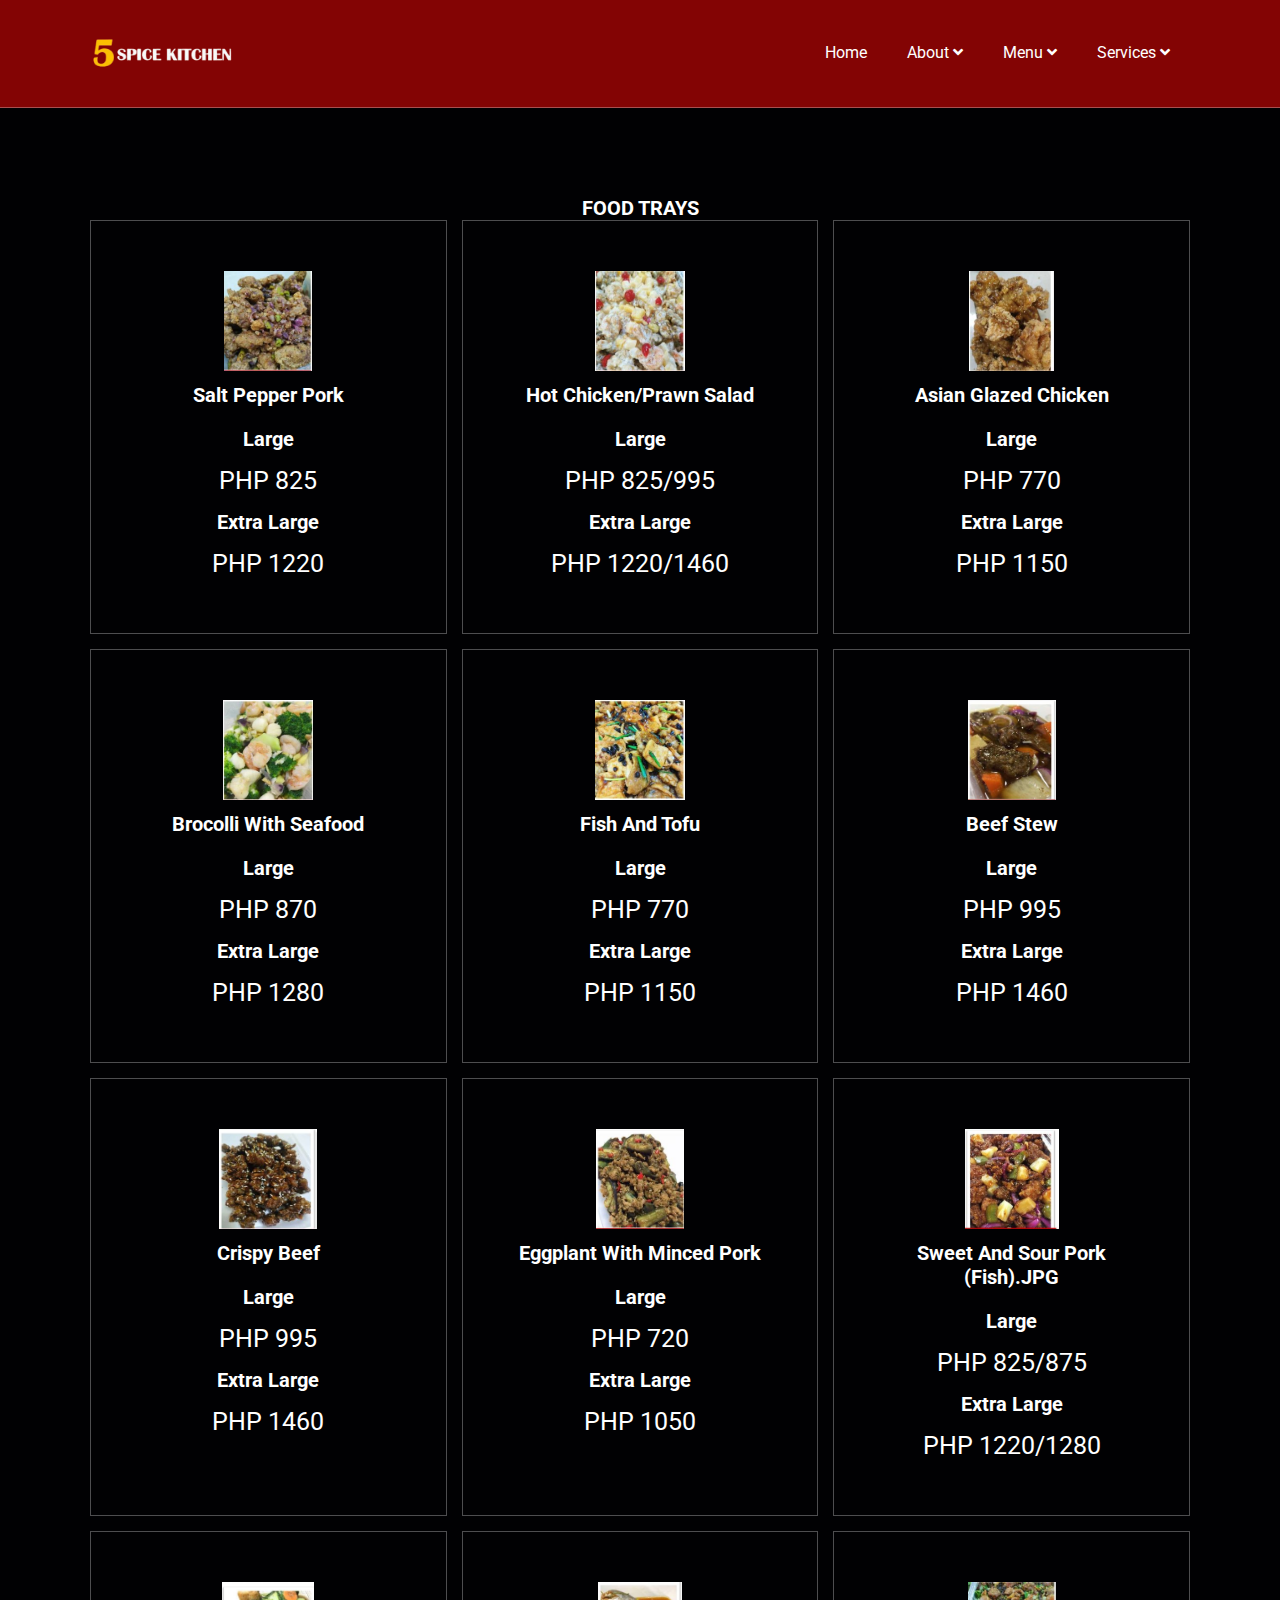
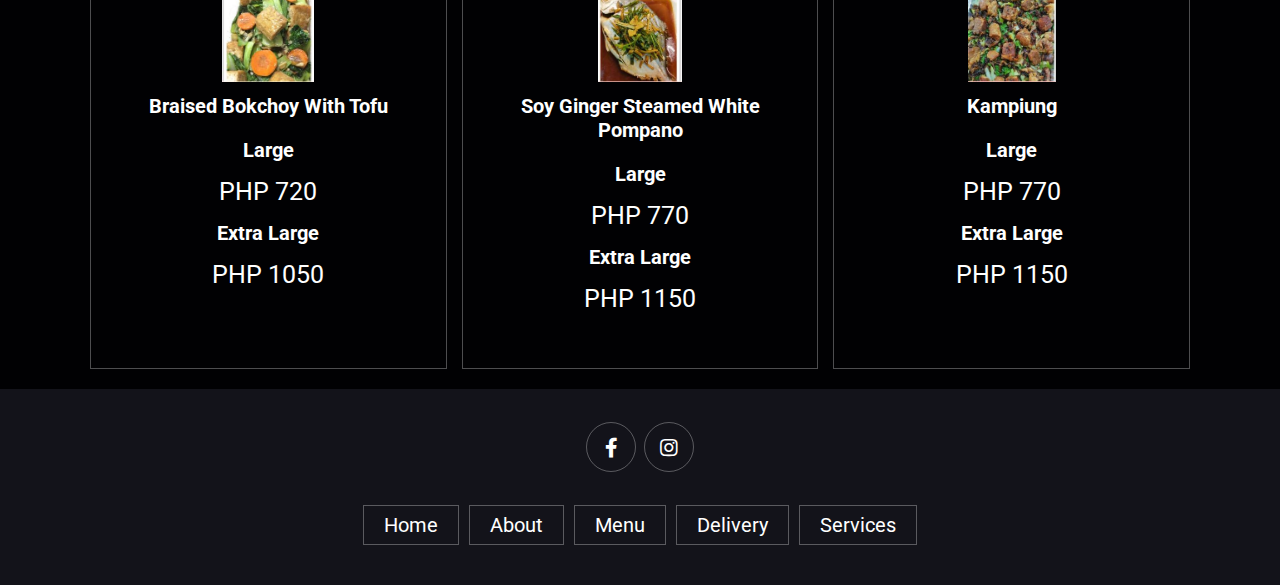
<file: 5Spice/tray.html>
<!DOCTYPE html>

<html lang="en">
<head>
    <meta charset="UTF-8">
    <meta http-equiv="X-UA-Compatible" content="IE=edge">
    <meta name="viewport" content="width=device-width, initial-scale=1.0">
    <title>5 Spice Kitchen</title>

    <!-- font awesome cdn link  -->
    <link rel="stylesheet" href="https://cdnjs.cloudflare.com/ajax/libs/font-awesome/5.15.4/css/all.min.css">

    <!-- custom css file link  -->
    <link rel="stylesheet" href="css/style.css">

</head>
<body>

<!-- header section starts  -->

<header class="header">

    <a href="#" class="logo">
        <img src="images/5spice.png" alt="">
    </a>

    <div class="nav">
      <ul class="menu">
        <li class="menu-item"><a href="index.html">Home</a></li>
        <li class="menu-item">
          <a class="sub-btn" href="#">About <i class="fas fa-angle-down"></i> </a>
          <ul class="sub-menu">
            <li class="sub-item"><a href="about.html">About us</a></li>
            <li class="sub-item"><a href="reviews.html">Reviews</a></li>
            <li class="sub-item"><a href="contacts.html">Contacts</a></li>
          </ul>
        </li>
        <li class="menu-item">
          <a href="#">Menu <i class="fas fa-angle-down"></i> </a>
          <ul class="sub-menu">
            <li class="sub-item"><a href="alacarte.html">Ala Carte</a></li>
            <li class="sub-item"><a href="tray.html">Tray</a></li>
          </ul>
      </li>

        </li>
  
        <li class="menu-item">
          <a href="#">Services <i class="fas fa-angle-down"></i> </a>
          <ul class="sub-menu">
            <li class="sub-item"><a href="howto.html"><center>How to Order</center></a></li>
            <li class="sub-item"><a href="suggest.html">Suggestions </a></li>
          </ul>


</header>
<section class="menu" id="menu">

  <br><br><br><br><br><br><br><br><br><br><br><br><br><br><br><br>
    <center><h1 class="heading" style="color:white">FOOD TRAYS</h1></center> 
    <div class="box-container">

        <div class="box">
            <img src="images/Salt Pepper Pork.JPG" alt="">
            <h3>Salt Pepper Pork</h3>
            <h3>Large</h3>
            <div class="price">PHP 825<span></span></div>
            <h3>Extra Large</h3>
            <div class="price">PHP 1220<span></span></div>
        </div>

        <div class="box">
            <img src="images/HotChicken(prawn salad).JPG" alt="">
            <h3>Hot Chicken/prawn salad</h3>
            <h3>Large</h3>
            <div class="price">PHP 825/995<span></span></div>
            <h3>Extra Large</h3>
            <div class="price">PHP 1220/1460<span></span></div>
        </div>

        <div class="box">
            <img src="images/Asian Glazed Chicken.JPG" alt="">
            <h3>Asian Glazed Chicken</h3>
            <h3>Large</h3>
            <div class="price">PHP 770<span></span></div>
            <h3>Extra Large</h3>
            <div class="price">PHP 1150<span></span></div>
        </div>

        <div class="box">
            <img src="images/Brocolli Seafood.JPG" alt="">
            <h3>Brocolli with Seafood</h3>
            <h3>Large</h3>
            <div class="price">PHP 870<span></span></div>
            <h3>Extra Large</h3>
            <div class="price">PHP 1280<span></span></div>
            
        </div>

        <div class="box">
            <img src="images/Fish and Tofu.JPG" alt="">
            <h3>Fish and Tofu</h3>
            <h3>Large</h3>
            <div class="price">PHP 770<span></span></div>
            <h3>Extra Large</h3>
            <div class="price">PHP 1150<span></span></div>
        </div>

        <div class="box">
            <img src="images/Beef Stew.JPG" alt="">
            <h3>Beef Stew</h3>
            <h3>Large</h3>
            <div class="price">PHP 995<span></span></div>
            <h3>Extra Large</h3>
            <div class="price">PHP 1460<span></span></div>
        </div>

        <div class="box">
            <img src="images/Crispy Beef.JPG" alt="">
            <h3>Crispy Beef</h3>
            <h3>Large</h3>
            <div class="price">PHP 995<span></span></div>
            <h3>Extra Large</h3>
            <div class="price">PHP 1460<span></span></div>
        </div>

        <div class="box">
            <img src="images/Eggplant with minced pork.JPG" alt="">
            <h3>Eggplant with minced pork</h3>
            <h3>Large</h3>
            <div class="price">PHP 720<span></span></div>
            <h3>Extra Large</h3>
            <div class="price">PHP 1050<span></span></div>
        </div>    
        <div class="box">
            <img src="images/Sweer and Sour Pork (fish).JPG" alt="">
            <h3>Sweet and Sour Pork (fish).JPG</h3>
            <h3>Large</h3>
            <div class="price">PHP 825/875<span></span></div>
            <h3>Extra Large</h3>
            <div class="price">PHP 1220/1280<span></span></div>
        </div>

        <div class="box">
            <img src="images/Braised Bokchoy with Tofu.JPG" alt="">
            <h3>Braised Bokchoy with Tofu</h3>
            <h3>Large</h3>
            <div class="price">PHP 720<span></span></div>
            <h3>Extra Large</h3>
            <div class="price">PHP 1050<span></span></div>
        </div>


        <div class="box">
            <img src="images/Soy Ginger steamed white pompano.JPG" alt="">
            <h3>Soy Ginger steamed white pompano</h3>
            <h3>Large</h3>
            <div class="price">PHP 770<span></span></div>
            <h3>Extra Large</h3>
            <div class="price">PHP 1150<span></span></div>
        </div>

        <div class="box">
            <img src="images/Kampiung.JPG" alt="">
            <h3>Kampiung</h3>
            <h3>Large</h3>
            <div class="price">PHP 770<span></span></div>
            <h3>Extra Large</h3>
            <div class="price">PHP 1150<span></span></div>
        </div>

    </div>
</section>
<section class="footer">

    <div class="share">
        <a href="https://www.facebook.com/5spicekitchenph" class="fab fa-facebook-f"></a>
        <a href="https://www.instagram.com/5spicekitchenph/" class="fab fa-instagram"></a>
    </div>

    <div class="links">
        <a href="index.html">home</a>
        <a href="#">about</a>
        <a href="#">menu</a>
        <a href="#about">delivery</a>
        <a href="#about">services</a>
    </div>

</section>

<link rel="stylesheet" href="css/style.css">
<script src="js/script.js"></script>
    
</html>
</file>
<file: 5Spice/css/style.css>
@import url('https://fonts.googleapis.com/css2?family=Roboto:wght@100;300;400;500;700&display=swap');

:root{
    --main-color:#d3ad7f;
    --black:#13131a;
    --bg:#010103;
    --border:.1rem solid rgba(255,255,255,.3);
}

*{
    font-family: 'Roboto', sans-serif;
    margin:0; padding:0;
    box-sizing: border-box;
    outline: none; border:none;
    text-decoration: none;
    text-transform: capitalize;
    transition: .2s linear;
}

html{
    font-size: 62.5%;
    overflow-x: hidden;
    scroll-padding-top: 9rem;
    scroll-behavior: smooth;
}

html::-webkit-scrollbar{
    width: .8rem;
}

html::-webkit-scrollbar-track{
    background: transparent;
}

html::-webkit-scrollbar-thumb{
    background: #fff;
    border-radius: 5rem;
}

body{
    background: var(--bg);
}

section{
    padding:2rem 7%;
}

.heading span{
    color:#000000;
    text-transform: uppercase;
    text-align: right;
}

header .nav{
  position: relative;
  line-height: 75px;
}

header .nav .menu{
  position: relative;
  display: flex;
  justify-content: center;
  list-style: none;
  user-select: none;
}

.menu-item > a{
  color: #fff;
  font-size: 1.6rem;
  text-decoration: none;
  margin: 20px;
  padding: 25px 0;
}

.menu-item > a:hover{
  color:var(--main-color);
  transition: 0.3s;
  border-bottom: .1rem solid var(--main-color);
  padding-bottom: .5rem;
}

.menu-item .sub-menu {
  position: absolute;
  background: #830404;
  top: 74px;
  line-height:40px;
  list-style: none;
  border-radius: 0 0 8px 8px;
  box-shadow: 0 5px 25px rgb(0 0 0 / 20%);
  pointer-events: none;
  transform: translateY(0);
  opacity: 0;
  transition: 0.3s;
  transition-property: transform, opacity;
}

.menu-item:hover .sub-menu {
  pointer-events: all;
  transform: translateY(0);
  opacity: 1;
}

.menu-item .sub-menu .sub-item {
  position: relative;
  padding: 7px 0;
  cursor: pointer;
  box-shadow: inset 0px -30px 5px -30px rgba(255, 255, 255, 0.2);
}

.menu-item .sub-menu .sub-item a{
  color: #fff;
  font-size: 1.6rem;
  text-decoration: none;
  padding: 15px 30px;
}


.menu-item .sub-menu .sub-item:hover{
  background-color: var(--main-color);
  border-bottom: .1rem solid var(--main-color);
  padding-bottom: .5rem;
}

.btn{
    margin-top: 1rem;
    display: inline-block;
    padding:.9rem 3rem;
    font-size: 1.7rem;
    color:#fff;
    background: #fabc12;
    cursor: pointer;
}

.btn:hover{
    letter-spacing: .2rem;
}

.header{
    background: var(--bg);
    display: flex;
    align-items: center;
    justify-content: space-between;
    padding:1.5rem 7%;
    border-bottom: var(--border);
    position: fixed;
    top:0; left: 0; right: 0;
    z-index: 1000;
    background-color: #830404;
}

.header .logo img{
    height: 3.5rem;
    background-color: #830404;
}

.navbar{
    background-color: #830404;
}
.header .navbar a{
    margin:0 1rem;
    font-size: 1.6rem;
    color:#fff;
    background-color: #830404;
}

.header .navbar a:hover{
    color:var(--main-color);
    border-bottom: .1rem solid var(--main-color);
    padding-bottom: .5rem;
}

.header .icons div{
    color:#fff;
    cursor: pointer;
    font-size: 2.5rem;
    margin-left: 2rem;
}

.header .icons div:hover{
    color:var(--main-color);
}

#menu-btn{
    display: none;
}

.header .search-form{
    position: absolute;
    top:115%; right: 7%;
    background: #fff;
    width: 50rem;
    height: 5rem;
    display: flex;
    align-items: center;
    transform: scaleY(0);
    transform-origin: top;
}

.header .search-form.active{
    transform: scaleY(1);
}

.header .search-form input{
    height: 100%;
    width: 100%;
    font-size: 1.6rem;
    color:var(--black);
    padding:1rem;
    text-transform: none;
}

.header .search-form label{
    cursor: pointer;
    font-size: 2.2rem;
    margin-right: 1.5rem;
    color:var(--black);
}

.header .search-form label:hover{
    color:var(--main-color);
}

.header .cart-items-container{
    position: absolute;
    top:100%; right: -100%;
    height: calc(100vh - 9.5rem);
    width: 35rem;
    background: #fff;
    padding:0 1.5rem;
}

.header .cart-items-container.active{
    right: 0;
}

.header .cart-items-container .cart-item{
    position: relative;
    margin:2rem 0;
    display: flex;
    align-items: center;
    gap:1.5rem;
}

.header .cart-items-container .cart-item .fa-times{
    position: absolute;
    top:1rem; right: 1rem;
    font-size: 2rem;
    cursor: pointer;
    color: var(--black);
}

.header .cart-items-container .cart-item .fa-times:hover{
    color:var(--main-color);
}

.header .cart-items-container .cart-item img{
    height: 7rem;
}

.header .cart-items-container .cart-item .content h1{
    font-size: 4rem;
    color:var(--black);
    padding-bottom: .5rem;
}

.header .cart-items-container .cart-item .content .price{
    font-size: 1.5rem;
    color:var(--main-color);
}

.header .cart-items-container .btn{
    width: 100%;
    text-align: center;
}

.home{
    min-height: 100vh;
    display: flex;
    align-items: center;
    background:url(../images/header.jpg) no-repeat ;
    background-size: cover;
    background-position: center;
}

.home .content{
    max-width: 60rem;
}

.home .content h3{
    font-size: 7rem;
    text-transform: uppercase;
    color:  #fff;
    text-align: left;
}

.home .content p{
    font-size: 2rem;
    font-weight: lighter;
    line-height: 1.8;
    padding:1rem 0;
    color:#eee;
}

.home .content a{
  font-size: 2rem;
  font-weight: lighter;
  line-height: 1.8;
  padding:1rem 0;
  color:var(--main-color);
}

.home .content a:hover {
  color:var(--main-color);
  border-bottom: .1rem solid var(--main-color);
  padding-bottom: .5rem;
}

.about h1{
    text-align: center;
    padding-top: 1rem;
    padding-bottom: 3.5rem;
    font-size: 5rem;
    letter-spacing: 4px;

}
.about span{
    font-family:Brush Script MT, cursive;
    text-transform: uppercase;
}

.about .row{
    display: flex;
    align-items: center;
    background:var(--black);
    flex-wrap: wrap;
}

.about .row .image{
    flex:1 1 30rem;
}

.about .row .image img{
    width: 50%;
    height: 280px;
}
.about .row .content{
    flex:1 1 45rem;
    padding:2rem;
}

.about .row .content h3{
    font-size: 3rem;
    color:#fff;
}

.about .row .content p{
    font-size: 1.6rem;
    color:#ccc;
    padding:1rem 0;
    line-height: 1.8;
}

.aboutus h1{
    text-align: left;
    padding-top: 5rem;
    padding-bottom: 3.5rem;
    font-size: 5rem;
    letter-spacing: 4px;
}

.aboutus span{
    font-family:Brush Script MT, cursive;
    text-transform: uppercase;
}

.aboutus .row{
    display: flex;
    align-items: center;
    background:var(--black);
    flex-wrap: wrap;
}

.aboutus .row .image{
    flex:1 1 10rem;
}

.aboutus .row .image img{
    width: 50%;
    height: 550px;
}
.aboutus .row .image2 {
    flex:1 1 10rem;
}

.aboutus .row .image2 img{
    width: 100%;
    height: 600px;
}

.aboutus .row .image3 {
    flex:1 1 50rem;
}

.aboutus .row .image3 img{
    width: 100%;
    height: 600px;
}

.aboutus .row .content{
    flex:1 1 45rem;
    padding:2rem;
}

.aboutus .row .content h3{
    font-size: 3rem;
    color:#fff;
}

.aboutus .row .content p{
    font-size: 1.6rem;
    color:#ccc;
    padding:1rem 0;
    line-height: 1.8;
}

.aboutus .row .content blockquote{
    font-size: 1.6rem;
    color:#ccc;
    padding:1rem 0;
    line-height: 1.8;
}

.menu .box-container{
    display: grid;
    grid-template-columns: repeat(auto-fit, minmax(30rem, 1fr));
    gap:1.5rem;
}

.menu .box-container .box{
    padding:5rem;
    text-align: center;
    border:var(--border);
}

.menu .box-container .box img{
    height: 10rem;
}

.menu .box-container .box h3{
    color: #fff;
    font-size: 2rem;
    padding:1rem 0;
}

.menu .box-container .box .price{
    color: #fff;
    font-size: 2.5rem;
    padding:.5rem 0;
}

.menu .box-container .box .price span{
    font-size: 1.5rem;
    text-decoration: line-through;
    font-weight: lighter;
}

.menu .box-container .box:hover{
    background:#fff;
}

.menu .box-container .box:hover > *{
    color:var(--black);
}

.products .box-container{
    display: grid;
    grid-template-columns: repeat(auto-fit, minmax(30rem, 1fr));
    gap:1.5rem;
}

.products .box-container .box{
    text-align: center;
    border:var(--border);
    padding: 2rem;
}

.products .box-container .box .icons a{
    height: 5rem;
    width: 5rem;
    line-height: 5rem;
    font-size: 2rem;
    border:var(--border);
    color:#fff;
    margin:.3rem;
}

.products .box-container .box .icons a:hover{
    background:var(--main-color);
}

.products .box-container .box .image{
    padding: 2.5rem 0;
}

.products .box-container .box .image img{
    height: 25rem;
}

.products .box-container .box .content h3{
    color:#fff;
    font-size: 2.5rem;
}

.products .box-container .box .content .stars{
    padding: 1.5rem;
}

.products .box-container .box .content .stars i{
    font-size: 1.7rem;
    color: var(--main-color);
}

.products .box-container .box .content .price{
    color:#fff;
    font-size: 2.5rem;
}

.products .box-container .box .content .price span{
    text-decoration: line-through;
    font-weight: lighter;
    font-size: 1.5rem;
}

.review .box-container{
    display: grid;
    grid-template-columns: repeat(auto-fit, minmax(30rem, 1fr));
    gap:1.5rem;
}

.review .box-container .box{
    border:var(--border);
    text-align: center;
    padding:3rem 2rem;
}

.review .box-container .box p{
    font-size: 1.5rem;
    line-height: 1.8;
    color:#000000;
    padding:2rem 0;
}

.review .box-container .box .user{
    height: 7rem;
    width: 7rem;
    border-radius: 50%;
    object-fit: cover;
}

.review .box-container .box h3{
    padding:1rem 0;
    font-size: 2rem;
    color:#000000;
}

.review .box-container .box .stars i{
    font-size: 1.5rem;
    color:var(--main-color);
}

.contact .row{
    display: flex;
    background:var(--black);
    flex-wrap: wrap;
    gap:1rem;
}

.contact .row .map{
    flex:1 1 45rem;
    width: 100%;
    object-fit: cover;
}

.contact .row form{
    flex:1 1 45rem;
    padding:15rem 2rem;
    text-align: center;
}

.contact .row form h3{
    text-transform: uppercase;
    font-size: 3.5rem;
    color:#fff;
}

.contact .row form .inputBox{
    display: flex;
    align-items: center;
    margin-top: 2rem;
    margin-bottom: 2rem;
    background:var(--bg);
    border:var(--border);
}

.contact .row form .inputBox span{
    color:#fff;
    font-size: 2rem;
    padding-left: 2rem;
}

.contact .row form .inputBox input{
    width: 100%;
    padding:2rem;
    font-size: 1.7rem;
    color:#fff;
    text-transform: none;
    background:none;
}
.blogs h1{
     text-align: center;
    text-transform: uppercase;
    padding-top: 1rem;
    padding-bottom: 3.5rem;
    font-size: 5rem;
    letter-spacing: 4px;
}
.blogs .box-container{
    display: grid;
    grid-template-columns: repeat(auto-fit, minmax(30rem, 1fr));
    gap:1.5rem;
}

.blogs .box-container .box{
    border:var(--border);
}

.blogs .box-container .box .image{
    height: 25rem;
    overflow:hidden;
    width: 100%;
}

.blogs .box-container .box .image img{
    height: 100%;
    object-fit: cover;
    width: 100%;
}

.blogs .box-container .box:hover .image img{
    transform: scale(1.2);
}

.blogs .box-container .box .content{
    padding:2rem;
}

.blogs .box-container .box .content .title{
    font-size: 2.5rem;
    line-height: 1.5;
    color:#fff;
}

.blogs .box-container .box .content .title:hover{
    color:var(--main-color);
}

.blogs .box-container .box .content span{
    color:var(--main-color);
    display: block;
    padding-top: 1rem;
    font-size: 2rem;
}

.blogs .box-container .box .content p{
    font-size: 1.6rem;
    line-height: 1.8;
    color:#ccc;
    padding:1rem 0;
}

.footer{
    background:var(--black);
    text-align: center;
}

.footer .share{
    padding:1rem 0;
}

.footer .share a{
    height: 5rem;
    width: 5rem;
    line-height: 5rem;
    font-size: 2rem;
    color:#fff;
    border:var(--border);
    margin:.3rem;
    border-radius: 50%;
}

.footer .share a:hover{
    background-color: var(--main-color);
}

.footer .links{
    display: flex;
    justify-content: center;
    flex-wrap: wrap;
    padding:2rem 0;
    gap:1rem;
}

.footer .links a{
    padding:.7rem 2rem;
    color:#fff;
    border:var(--border);
    font-size: 2rem;
}

.footer .links a:hover{
    background:var(--main-color);
}

.footer .credit{
    font-size: 2rem;
    color:#fff;
    font-weight: lighter;
    padding:1.5rem;
}

.footer .credit span{
    color:var(--main-color);
}













/* media queries  */
@media (max-width:991px){

    html{
        font-size: 55%;
    }

    .header{
        padding:1.5rem 2rem;
    }

    section{
        padding:2rem;
    }

}

@media (max-width:768px){

    #menu-btn{
        display: inline-block;
    }

    .header .navbar{
        position: absolute;
        top:100%; right: -100%;
        background: #fff;
        width: 30rem;
        height: calc(100vh - 9.5rem);
    }

    .header .navbar.active{
        right:0;
    }

    .header .navbar a{
        color:var(--black);
        display: block;
        margin:1.5rem;
        padding:.5rem;
        font-size: 2rem;
    }

    .header .search-form{
        width: 90%;
        right: 2rem;
    }

    .home{
        background-position: left;
        justify-content: center;
        text-align: center;
    }

    .home .content h3{
        font-size: 4.5rem;
    }

    .home .content p{
        font-size: 1.5rem;
    }

}

@media (max-width:450px){

    html{
        font-size: 50%;
    }

}
</file>
<file: coffee website/css/style.css>
@import url('https://fonts.googleapis.com/css2?family=Roboto:wght@100;300;400;500;700&display=swap');

:root{
    --main-color:#d3ad7f;
    --black:#13131a;
    --bg:#010103;
    --border:.1rem solid rgba(255,255,255,.3);
}

*{
    font-family: 'Roboto', sans-serif;
    margin:0; padding:0;
    box-sizing: border-box;
    outline: none; border:none;
    text-decoration: none;
    text-transform: capitalize;
    transition: .2s linear;
}

html{
    font-size: 62.5%;
    overflow-x: hidden;
    scroll-padding-top: 9rem;
    scroll-behavior: smooth;
}

html::-webkit-scrollbar{
    width: .8rem;
}

html::-webkit-scrollbar-track{
    background: transparent;
}

html::-webkit-scrollbar-thumb{
    background: #fff;
    border-radius: 5rem;
}

body{
    background: var(--bg);
}

section{
    padding:2rem 7%;
}

.heading{
    text-align: center;
    color:#fff;
    text-transform: uppercase;
    padding-bottom: 3.5rem;
    font-size: 4rem;
}

.heading span{
    color:#fabc12;
    text-transform: uppercase;
    text-align: right;
}

.btn{
    margin-top: 1rem;
    display: inline-block;
    padding:.9rem 3rem;
    font-size: 1.7rem;
    color:#fff;
    background: #fabc12;
    cursor: pointer;
}

.btn:hover{
    letter-spacing: .2rem;
}

.header{
    background: var(--bg);
    display: flex;
    align-items: center;
    justify-content: space-between;
    padding:1.5rem 7%;
    border-bottom: var(--border);
    position: fixed;
    top:0; left: 0; right: 0;
    z-index: 1000;
    background-color: #830404;
}

.header .logo img{
    height: 5rem;
    background-color: #830404;
}

.navbar{
    background-color: #830404;
}
.header .navbar a{
    margin:0 1rem;
    font-size: 1.6rem;
    color:#fff;
    background-color: #830404;
}

.header .navbar a:hover{
    color:var(--main-color);
    border-bottom: .1rem solid var(--main-color);
    padding-bottom: .5rem;
}

.header .icons div{
    color:#fff;
    cursor: pointer;
    font-size: 2.5rem;
    margin-left: 2rem;
}

.header .icons div:hover{
    color:var(--main-color);
}

#menu-btn{
    display: none;
}

.header .search-form{
    position: absolute;
    top:115%; right: 7%;
    background: #fff;
    width: 50rem;
    height: 5rem;
    display: flex;
    align-items: center;
    transform: scaleY(0);
    transform-origin: top;
}

.header .search-form.active{
    transform: scaleY(1);
}

.header .search-form input{
    height: 100%;
    width: 100%;
    font-size: 1.6rem;
    color:var(--black);
    padding:1rem;
    text-transform: none;
}

.header .search-form label{
    cursor: pointer;
    font-size: 2.2rem;
    margin-right: 1.5rem;
    color:var(--black);
}

.header .search-form label:hover{
    color:var(--main-color);
}

.header .cart-items-container{
    position: absolute;
    top:100%; right: -100%;
    height: calc(100vh - 9.5rem);
    width: 35rem;
    background: #fff;
    padding:0 1.5rem;
}

.header .cart-items-container.active{
    right: 0;
}

.header .cart-items-container .cart-item{
    position: relative;
    margin:2rem 0;
    display: flex;
    align-items: center;
    gap:1.5rem;
}

.header .cart-items-container .cart-item .fa-times{
    position: absolute;
    top:1rem; right: 1rem;
    font-size: 2rem;
    cursor: pointer;
    color: var(--black);
}

.header .cart-items-container .cart-item .fa-times:hover{
    color:var(--main-color);
}

.header .cart-items-container .cart-item img{
    height: 7rem;
}

.header .cart-items-container .cart-item .content h3{
    font-size: 2rem;
    color:var(--black);
    padding-bottom: .5rem;
}

.header .cart-items-container .cart-item .content .price{
    font-size: 1.5rem;
    color:var(--main-color);
}

.header .cart-items-container .btn{
    width: 100%;
    text-align: center;
}

.home{
    min-height: 100vh;
    display: flex;
    align-items: center;
    background:url(../images/header.jpg) no-repeat ;
    background-size: cover;
    background-position: center;
}

.home .content{
    max-width: 60rem;
}

.home .content h3{
    font-size: 6rem;
    text-transform: uppercase;
    color:  #fff;
    text-align: center;
}

.home .content p{
    font-size: 2rem;
    font-weight: lighter;
    line-height: 1.8;
    padding:1rem 0;
    color:#eee;
}

.about .row{
    display: flex;
    align-items: center;
    background:var(--black);
    flex-wrap: wrap;
}

.about .row .image{
    flex:1 1 45rem;
}

.about .row .image img{
    width: 100%;
}
.about .row .content{
    flex:1 1 45rem;
    padding:2rem;
}

.about .row .content h3{
    font-size: 3rem;
    color:#fff;
}

.about .row .content p{
    font-size: 1.6rem;
    color:#ccc;
    padding:1rem 0;
    line-height: 1.8;
}

.menu .box-container{
    display: grid;
    grid-template-columns: repeat(auto-fit, minmax(30rem, 1fr));
    gap:1.5rem;
}

.menu .box-container .box{
    padding:5rem;
    text-align: center;
    border:var(--border);    
}

.menu .box-container .box img{
    height: 10rem;
}

.menu .box-container .box h3{
    color: #fff;
    font-size: 2rem;
    padding:1rem 0;
}

.menu .box-container .box .price{
    color: #fff;
    font-size: 2.5rem;
    padding:.5rem 0;
}

.menu .box-container .box .price span{
    font-size: 1.5rem;
    text-decoration: line-through;
    font-weight: lighter;
}

.menu .box-container .box:hover{
    background:#fff;
}

.menu .box-container .box:hover > *{
    color:var(--black);
}

.products .box-container{
    display: grid;
    grid-template-columns: repeat(auto-fit, minmax(30rem, 1fr));
    gap:1.5rem;
}

.products .box-container .box{
    text-align: center;
    border:var(--border);
    padding: 2rem;
}

.products .box-container .box .icons a{
    height: 5rem;
    width: 5rem;
    line-height: 5rem;
    font-size: 2rem;
    border:var(--border);
    color:#fff;
    margin:.3rem;
}

.products .box-container .box .icons a:hover{
    background:var(--main-color);
}

.products .box-container .box .image{
    padding: 2.5rem 0;
}

.products .box-container .box .image img{
    height: 25rem;
}

.products .box-container .box .content h3{
    color:#fff;
    font-size: 2.5rem;
}

.products .box-container .box .content .stars{
    padding: 1.5rem;
}

.products .box-container .box .content .stars i{
    font-size: 1.7rem;
    color: var(--main-color);
}

.products .box-container .box .content .price{
    color:#fff;
    font-size: 2.5rem;
}

.products .box-container .box .content .price span{
    text-decoration: line-through;
    font-weight: lighter;
    font-size: 1.5rem;
}

.review .box-container{
    display: grid;
    grid-template-columns: repeat(auto-fit, minmax(30rem, 1fr));
    gap:1.5rem;
}

.review .box-container .box{
    border:var(--border);
    text-align: center;
    padding:3rem 2rem;
}

.review .box-container .box p{
    font-size: 1.5rem;
    line-height: 1.8;
    color:#ccc;
    padding:2rem 0;
}

.review .box-container .box .user{
    height: 7rem;
    width: 7rem;
    border-radius: 50%;
    object-fit: cover;
}

.review .box-container .box h3{
    padding:1rem 0;
    font-size: 2rem;
    color:#fff;
}

.review .box-container .box .stars i{
    font-size: 1.5rem;
    color:var(--main-color);
}

.contact .row{
    display: flex;
    background:var(--black);
    flex-wrap: wrap;
    gap:1rem;
}

.contact .row .map{
    flex:1 1 45rem;
    width: 100%;
    object-fit: cover;
}

.contact .row form{
    flex:1 1 45rem;
    padding:5rem 2rem;
    text-align: center;
}

.contact .row form h3{
    text-transform: uppercase;
    font-size: 3.5rem;
    color:#fff;
}

.contact .row form .inputBox{
    display: flex;
    align-items: center;
    margin-top: 2rem;
    margin-bottom: 2rem;
    background:var(--bg);
    border:var(--border);
}

.contact .row form .inputBox span{
    color:#fff;
    font-size: 2rem;
    padding-left: 2rem;
}

.contact .row form .inputBox input{
    width: 100%;
    padding:2rem;
    font-size: 1.7rem;
    color:#fff;
    text-transform: none;
    background:none;
}

.blogs .box-container{
    display: grid;
    grid-template-columns: repeat(auto-fit, minmax(30rem, 1fr));
    gap:1.5rem;
}

.blogs .box-container .box{
    border:var(--border);    
}

.blogs .box-container .box .image{
    height: 25rem;
    overflow:hidden;
    width: 100%;
}

.blogs .box-container .box .image img{
    height: 100%;
    object-fit: cover;
    width: 100%;
}

.blogs .box-container .box:hover .image img{
    transform: scale(1.2);
}

.blogs .box-container .box .content{
    padding:2rem;
}

.blogs .box-container .box .content .title{
    font-size: 2.5rem;
    line-height: 1.5;
    color:#fff;
}

.blogs .box-container .box .content .title:hover{
    color:var(--main-color);
}

.blogs .box-container .box .content span{
    color:var(--main-color);
    display: block;
    padding-top: 1rem;
    font-size: 2rem;
}

.blogs .box-container .box .content p{
    font-size: 1.6rem;
    line-height: 1.8;
    color:#ccc;
    padding:1rem 0;
}

.footer{
    background:var(--black);
    text-align: center;
}

.footer .share{
    padding:1rem 0;
}

.footer .share a{
    height: 5rem;
    width: 5rem;
    line-height: 5rem;
    font-size: 2rem;
    color:#fff;
    border:var(--border);
    margin:.3rem;
    border-radius: 50%;
}

.footer .share a:hover{
    background-color: var(--main-color);
}

.footer .links{
    display: flex;
    justify-content: center;
    flex-wrap: wrap;
    padding:2rem 0;
    gap:1rem;
}

.footer .links a{
    padding:.7rem 2rem;
    color:#fff;
    border:var(--border);
    font-size: 2rem;
}

.footer .links a:hover{
    background:var(--main-color);
}

.footer .credit{
    font-size: 2rem;
    color:#fff;
    font-weight: lighter;
    padding:1.5rem;
}

.footer .credit span{
    color:var(--main-color);
}













/* media queries  */
@media (max-width:991px){

    html{
        font-size: 55%;
    }

    .header{
        padding:1.5rem 2rem;
    }

    section{
        padding:2rem;
    }

}

@media (max-width:768px){

    #menu-btn{
        display: inline-block;
    }

    .header .navbar{
        position: absolute;
        top:100%; right: -100%;
        background: #fff;
        width: 30rem;
        height: calc(100vh - 9.5rem);
    }

    .header .navbar.active{
        right:0;
    }

    .header .navbar a{
        color:var(--black);
        display: block;
        margin:1.5rem;
        padding:.5rem;
        font-size: 2rem;
    }

    .header .search-form{
        width: 90%;
        right: 2rem;
    }

    .home{
        background-position: left;
        justify-content: center;
        text-align: center;
    }

    .home .content h3{
        font-size: 4.5rem;
    }

    .home .content p{
        font-size: 1.5rem;
    }

}

@media (max-width:450px){

    html{
        font-size: 50%;
    }

}
</file>
<file: 5Spice/css/slide.css>
* {box-sizing:border-box}

/* Slideshow container */
.slideshow-container {
  max-width: 1000px;
  position: relative;
  margin: auto;
}

/* Hide the images by default */
.mySlides {
  display: none;
}

/* Next & previous buttons */
.prev, .next {
  cursor: pointer;
  position: initial;
  top: 50%;
  width: auto;
  margin-top: -22px;
  padding: 16px;
  color: black;
  font-weight: bold;
  font-size: 18px;
  transition: 0.6s ease;
  border-radius: 0 3px 3px 0;
  user-select: none;
}

/* Position the "next button" to the right */
.next {
  right: 0;
  border-radius: 3px 0 0 3px;
}

/* On hover, add a black background color with a little bit see-through */
.prev:hover, .next:hover {
  background-color: rgba(0,0,0,0.8);
}

/* Caption text */
.text {
  color: #f2f2f2;
  font-size: 15px;
  padding: 8px 12px;
  position: absolute;
  bottom: 8px;
  width: 100%;
  text-align: center;
}

/* Number text (1/3 etc) */
.numbertext {
  color: #f2f2f2;
  font-size: 12px;
  padding: 8px 12px;
  position: absolute;
  top: 0;
}

/* The dots/bullets/indicators */
.dot {
  cursor: pointer;
  height: 15px;
  width: 15px;
  margin: 0 2px;
  background-color: #bbb;
  border-radius: 50%;
  display: inline-block;
  transition: background-color 0.6s ease;
}

.active, .dot:hover {
  background-color: #717171;
}

/* Fading animation */
.fade {
  animation-name: fade;
  animation-duration: 1.5s;
}

@keyframes fade {
  from {opacity: .4}
  to {opacity: 1}
}
</file>
